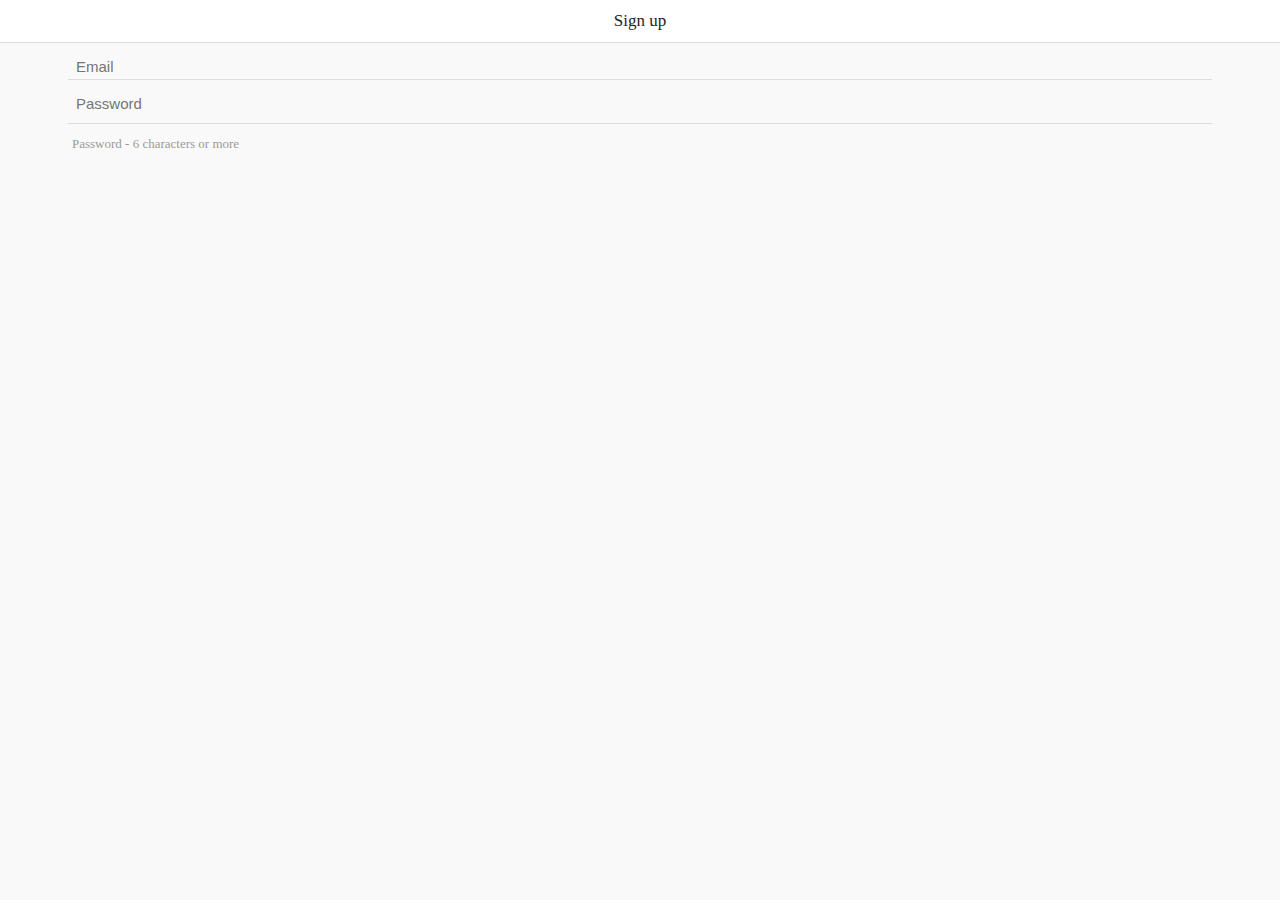
<file: www/signup.html>
<!doctype html>
<html>
<head>
    <meta charset="utf-8">

    <link rel="stylesheet" href="lib/onsen/css/onsenui.css">
    <link rel="stylesheet" href="lib/onsen/css/onsen-css-components-blue-basic-theme.css">
    <link rel="stylesheet" href="css/signup.css">

    <script src="lib/onsen/js/angular/angular.js"></script>
    <script src="lib/onsen/js/onsenui.js"></script>
    <script>
        ons.bootstrap();
    </script>

</head>
<body>
<ons-navigator title="Navigator" var="myNavigator">
    <ons-page ng-controller="LoginController">
        <ons-toolbar>
            <div class="center">Sign up</div>
            <div class="right">
                <ons-toolbar-button onclick="myNavigator.pushPage('login.html', { animation : 'slide' } )">Login
                </ons-toolbar-button>
            </div>
        </ons-toolbar>

        <div class="formarea">
            <form name="form">
                <div class="form-row">
                    <input type="email" class="text-input--underbar width-full" placeholder="Email" value="" required
                           ng-model="mail">
                </div>

                <div class="form-row">
                    <input type="password" class="text-input--underbar width-full" placeholder="Password" value=""
                           required
                           ng-model="pass" ng-minlength="6" ng-maxlength="50">
                </div>
            </form>

            <div class="lucent">
                <p class="note">Password - 6 characters or more</p>
            </div>

            <div class="vspc form-row">
                <ons-button modifier="large--cta" ng-click="signUp()" ng-disabled="!form.$valid">Sign up</ons-button>
            </div>
        </div>

    </ons-page>
</ons-navigator>
</body>
</html>
</file>
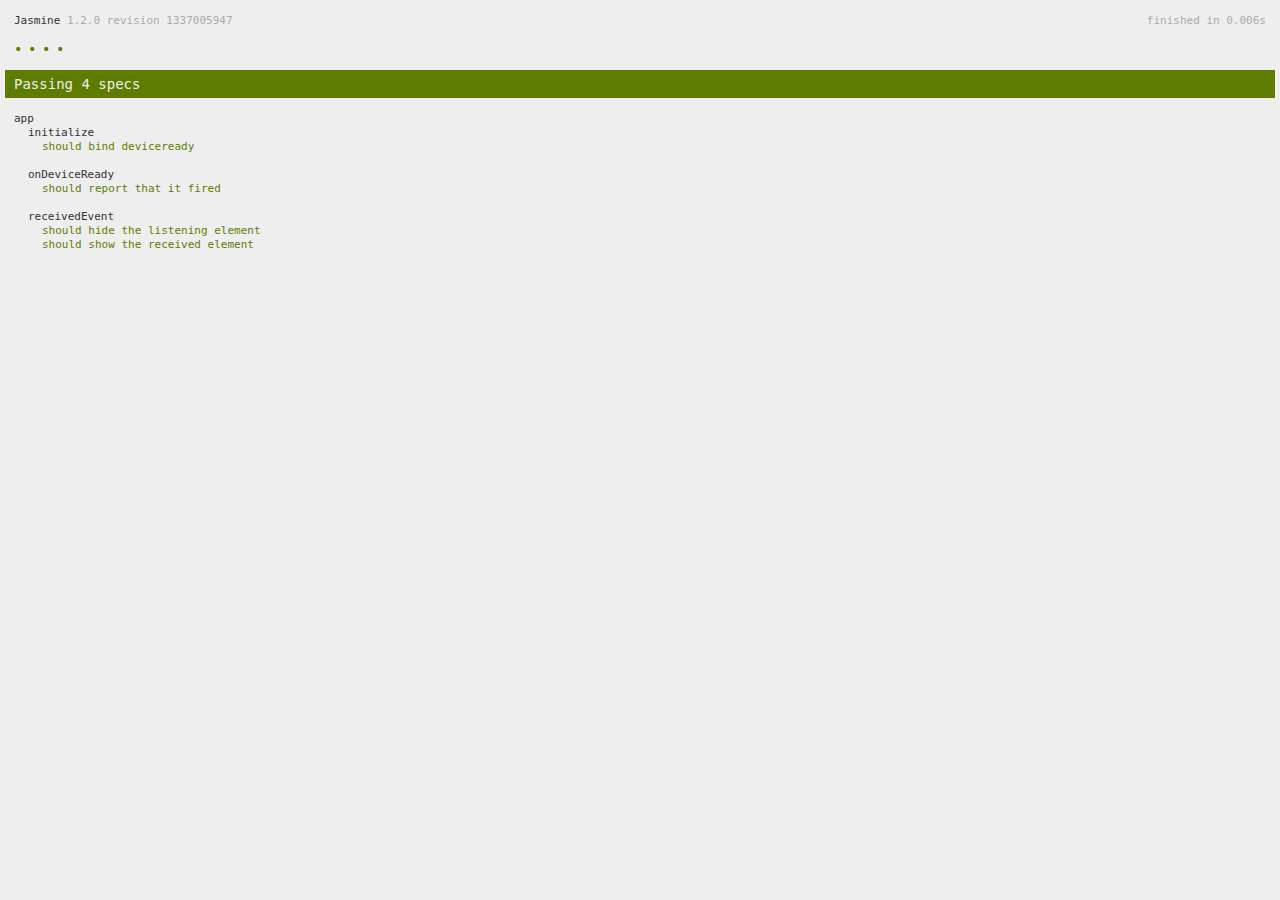
<file: www/spec.html>
<!DOCTYPE html>
<!--
    Licensed to the Apache Software Foundation (ASF) under one
    or more contributor license agreements.  See the NOTICE file
    distributed with this work for additional information
    regarding copyright ownership.  The ASF licenses this file
    to you under the Apache License, Version 2.0 (the
    "License"); you may not use this file except in compliance
    with the License.  You may obtain a copy of the License at

    http://www.apache.org/licenses/LICENSE-2.0

    Unless required by applicable law or agreed to in writing,
    software distributed under the License is distributed on an
    "AS IS" BASIS, WITHOUT WARRANTIES OR CONDITIONS OF ANY
     KIND, either express or implied.  See the License for the
    specific language governing permissions and limitations
    under the License.
-->
<html>
    <head>
        <title>Jasmine Spec Runner</title>

        <!-- jasmine source -->
        <link rel="shortcut icon" type="image/png" href="spec/lib/jasmine-1.2.0/jasmine_favicon.png">
        <link rel="stylesheet" type="text/css" href="spec/lib/jasmine-1.2.0/jasmine.css">
        <script type="text/javascript" src="spec/lib/jasmine-1.2.0/jasmine.js"></script>
        <script type="text/javascript" src="spec/lib/jasmine-1.2.0/jasmine-html.js"></script>

        <!-- include source files here... -->
        <script type="text/javascript" src="js/index.js"></script>

        <!-- include spec files here... -->
        <script type="text/javascript" src="spec/helper.js"></script>
        <script type="text/javascript" src="spec/index.js"></script>

        <script type="text/javascript">
            (function() {
                var jasmineEnv = jasmine.getEnv();
                jasmineEnv.updateInterval = 1000;

                var htmlReporter = new jasmine.HtmlReporter();

                jasmineEnv.addReporter(htmlReporter);

                jasmineEnv.specFilter = function(spec) {
                    return htmlReporter.specFilter(spec);
                };

                var currentWindowOnload = window.onload;

                window.onload = function() {
                    if (currentWindowOnload) {
                        currentWindowOnload();
                    }
                    execJasmine();
                };

                function execJasmine() {
                    jasmineEnv.execute();
                }
            })();
        </script>
    </head>
    <body>
        <div id="stage" style="display:none;"></div>
    </body>
</html>
</file>
<file: www/lib/onsen/css/onsenui.css>
/*! onsenui - v1.3.2 - 2015-05-12 */
/*
Copyright 2013-2015 ASIAL CORPORATION

Licensed under the Apache License, Version 2.0 (the "License");
you may not use this file except in compliance with the License.
You may obtain a copy of the License at

   http://www.apache.org/licenses/LICENSE-2.0

Unless required by applicable law or agreed to in writing, software
distributed under the License is distributed on an "AS IS" BASIS,
WITHOUT WARRANTIES OR CONDITIONS OF ANY KIND, either express or implied.
See the License for the specific language governing permissions and
limitations under the License.

 */

@import url("font_awesome/css/font-awesome.min.css");
@import url("ionicons/css/ionicons.min.css");

/* cutsom elements */
ons-page, ons-navigator,
ons-split-view, ons-sliding-menu, ons-tabbar,
ons-gesture-detector {
  display: block;
}

ons-navigator,
ons-tabbar {
  position: absolute;
  top: 0;
  left: 0;
  bottom: 0;
  right: 0;
}

ons-page, ons-navigator, ons-tabbar, ons-sliding-menu, ons-split-view {
  z-index: 2;
}

* {
  -webkit-touch-callout: none;
  -webkit-user-select: none;
  -webkit-tap-highlight-color: rgba(0, 0, 0, 0) !important;
}

::-webkit-scrollbar {
  display: none;
}

input, textarea {
  -webkit-user-select: auto;
}

.page,
.page__content {
  background-color: transparent !important;
  background: transparent !important;
}

.page__status-bar-fill ~ .page__content {
  padding-top: 20px;
}

ons-toolbar ~ .page__content {
  top: 44px;
}

.page__status-bar-fill ~ ons-toolbar {
  height: 64px;
}

.page__status-bar-fill ~ ons-toolbar > .center,
.page__status-bar-fill ~ ons-toolbar > .left,
.page__status-bar-fill ~ ons-toolbar > .right {
  padding-top: 20px;
}

.page__status-bar-fill ~ ons-toolbar ~ .page__content {
  top: 64px;
  padding-top: 0px;
}

.page__content {
  overflow: scroll;
  -webkit-overflow-scrolling: touch;
  z-index: 0;
  -ms-touch-action: pan-y;
}

.page__bottom-bar-fill ~ .page__content {
  bottom: 44px;
}

.page__content::-webkit-scrollbar {
  display: none;
}

.tab-bar__status-bar-fill ~ .tab-bar--top__content {
  top: 71px;
}

.tab-bar__status-bar-fill ~ .tab-bar--top {
  padding-top: 22px;
}

ons-dialog[disabled] > .dialog,
ons-alert-dialog[disabled],
ons-popover[disabled] {
  pointer-events: none;
  opacity: 0.75;
}

ons-pull-hook {
  position: absolute;
  left: 0;
  right: 0;
  margin: auto;
  text-align: center;
}


/*
Copyright 2013-2015 ASIAL CORPORATION

Licensed under the Apache License, Version 2.0 (the "License");
you may not use this file except in compliance with the License.
You may obtain a copy of the License at

   http://www.apache.org/licenses/LICENSE-2.0

Unless required by applicable law or agreed to in writing, software
distributed under the License is distributed on an "AS IS" BASIS,
WITHOUT WARRANTIES OR CONDITIONS OF ANY KIND, either express or implied.
See the License for the specific language governing permissions and
limitations under the License.

 */

ons-carousel {
  display: block;
  position: relative;
  width: 100%;
  overflow: hidden;
}

ons-carousel-item {
  display: block;
  height: 100%;
  visibility: hidden;
}

ons-carousel-cover {
  display: block;
  position: absolute;
  width: 100%;
  height: 100%;
  z-index: 2;
  pointer-events: none;
}

ons-carousel[fullscreen] {
  position: absolute;
  top: 0px;
  right: 0px;
  left: 0px;
  bottom: 0px;
}

ons-carousel[disabled] {
  pointer-events: none;
  opacity: 0.75;
}

.effeckt-button {
  position: relative;
  font-family: inherit;
  cursor: pointer;
  -webkit-appearance: none;
  -webkit-font-smoothing: antialiased;
}

.effeckt-button[data-loading] {
  cursor: default;
}

.effeckt-button > .spinner {
  position: absolute;
  width: 26px;
  height: 13px;
  top: 50%;
  margin-top: -12px;
  opacity: 0;
  border: 3px solid white;
  border-bottom: 0;
  border-radius: 40px 40px 0 0;
  -webkit-transform-origin: bottom center;
  background: transparent;
  box-sizing: border-box;
}

.effeckt-button[data-loading] > .spinner {
  -webkit-animation: spinner .8s infinite linear;
  animation: spinner .8s infinite linear;
}

@-webkit-keyframes spinner {
  0% {
    -webkit-transform: rotate(0deg);
    transform: rotate(0deg);
  }

  50% {
    -webkit-transform: rotate(180deg);
    transform: rotate(180deg);
  }

  100% {
    -webkit-transform: rotate(360deg);
    transform: rotate(360deg);
  }
}

@keyframes spinner {
  0% {
    -webkit-transform: rotate(0deg);
    -ms-transform: rotate(0deg);
    transform: rotate(0deg);
  }

  50% {
    -webkit-transform: rotate(180deg);
    -ms-transform: rotate(180deg);
    transform: rotate(180deg);
  }

  100% {
    -webkit-transform: rotate(360deg);
    -ms-transform: rotate(360deg);
    transform: rotate(360deg);
  }
}

.effeckt-button,
.effeckt-button > .spinner,
.effeckt-button > .label {
  -webkit-transition-property: padding, opacity, left, right, top, bottom, margin;
          transition-property: padding, opacity, left, right, top, bottom, margin;
  -webkit-transition-duration: 500ms;
          transition-duration: 500ms;
  -webkit-transition-timing-function: cubic-bezier(0.175, 0.885, 0.32, 1.275);
          transition-timing-function: cubic-bezier(0.175, 0.885, 0.32, 1.275);  
}

.effeckt-button.zoom-in,
.effeckt-button.zoom-in > .spinner,
.effeckt-button.zoom-in > .label,
.effeckt-button.zoom-out,
.effeckt-button.zoom-out > .spinner,
.effeckt-button.zoom-out > .label {
  -webkit-transition: 500ms ease all;
  transition: 500ms ease all;
}

.effeckt-button.expand-right > .spinner {
  right: 16px;
}

.effeckt-button.expand-right[data-loading] {
  padding-right: 64px;
}

.effeckt-button.expand-right[data-loading] > .spinner {
  opacity: 1;
}

.effeckt-button.expand-left > .spinner {
  left: 16px;
}

.effeckt-button.expand-left[data-loading] {
  padding-left: 64px;
}

.effeckt-button.expand-left[data-loading] > .spinner {
  opacity: 1;
}

.effeckt-button.expand-up {
  overflow: hidden;
}

.effeckt-button.expand-up > .spinner {
  top: 32px;
  left: 50%;
  margin-left: -16px;
}

.effeckt-button.expand-up[data-loading] {
  padding-top: 64px;
}

.effeckt-button.expand-up[data-loading] > .spinner {
  opacity: 1;
  top: 16px;
  margin-top: 0;
}

.effeckt-button.expand-down {
  overflow: hidden;
}

.effeckt-button.expand-down > .spinner {
  left: 50%;
  top: 100%;
  margin-left: -16px;
  margin-top: -48px;
}

.effeckt-button.expand-down[data-loading] {
  padding-bottom: 64px;
}

.effeckt-button.expand-down[data-loading] > .spinner {
  opacity: 1;
}

.effeckt-button.slide-left {
  overflow: hidden;
}

.effeckt-button.slide-left > .label {
  position: relative;
}

.effeckt-button.slide-left > .spinner {
  left: 100%;
  margin-left: -16px;
}

.effeckt-button.slide-left[data-loading] > .label {
  opacity: 0;
  left: -100%;
}

.effeckt-button.slide-left[data-loading] > .spinner {
  opacity: 1;
  left: 50%;
}

.effeckt-button.slide-right {
  overflow: hidden;
}

.effeckt-button.slide-right > .label {
  position: relative;
}

.effeckt-button.slide-right > .spinner {
  right: 100%;
  margin-left: -16px;
}

.effeckt-button.slide-right[data-loading] > .label {
  opacity: 0;
  left: 100%;
}

.effeckt-button.slide-right[data-loading] > .spinner {
  opacity: 1;
  left: 50%;
}

.effeckt-button.slide-up {
  overflow: hidden;
}

.effeckt-button.slide-up > .label {
  position: relative;
}

.effeckt-button.slide-up > .spinner {
  left: 50%;
  margin-left: -16px;
  margin-top: 1em;
}

.effeckt-button.slide-up[data-loading] > .label {
  opacity: 0;
  top: -1em;
}

.effeckt-button.slide-up[data-loading] > .spinner {
  opacity: 1;
  margin-top: -16px;
}

.effeckt-button.slide-down {
  overflow: hidden;
}

.effeckt-button.slide-down > .label {
  position: relative;
}

.effeckt-button.slide-down > .spinner {
  left: 50%;
  margin-left: -16px;
  margin-top: -32px;
}

.effeckt-button.slide-down[data-loading] > .label {
  opacity: 0;
  top: 1em;
}

.effeckt-button.slide-down[data-loading] > .spinner {
  opacity: 1;
  margin-top: -16px;
}

.effeckt-button.zoom-out {
  overflow: hidden;
}

.effeckt-button.zoom-out > .spinner {
  left: 50%;
  margin-left: -16px;
  -webkit-transform: scale(2.5);
  -ms-transform: scale(2.5);
  transform: scale(2.5);
}

.effeckt-button.zoom-out > .label {
  position: relative;
  display: inline-block;
}

.effeckt-button.zoom-out[data-loading] > .label {
  opacity: 0;
  -webkit-transform: scale(0.5);
  -ms-transform: scale(0.5);
  transform: scale(0.5);
}

.effeckt-button.zoom-out[data-loading] > .spinner {
  opacity: 1;
  -webkit-transform: none;
  -ms-transform: none;
  transform: none;
}

.effeckt-button.zoom-in {
  overflow: hidden;
}

.effeckt-button.zoom-in > .spinner {
  left: 50%;
  margin-left: -16px;
  -webkit-transform: scale(0.2);
  -ms-transform: scale(0.2);
  transform: scale(0.2);
}

.effeckt-button.zoom-in > .label {
  position: relative;
  display: inline-block;
}

.effeckt-button.zoom-in[data-loading] > .label {
  opacity: 0;
  -webkit-transform: scale(2.2);
  -ms-transform: scale(2.2);
  transform: scale(2.2);
}

.effeckt-button.zoom-in[data-loading] > .spinner {
  opacity: 1;
  -webkit-transform: none;
  -ms-transform: none;
  transform: none;
}

/**
 * Grid
 * --------------------------------------------------
 * Using flexbox for the grid, inspired by Philip Walton:
 * http://philipwalton.github.io/solved-by-flexbox/demos/grids/
 * By default each .col within a .row will evenly take up
 * available width, and the height of each .col with take
 * up the height of the tallest .col in the same .row.
 */
.row {
  display: -webkit-box;
  display: -webkit-flex;
  display: -moz-flex;
  display: -ms-flexbox;
  display: flex;
  -webkit-flex-wrap: wrap;
      -ms-flex-wrap: wrap;
          flex-wrap: wrap;
  width: 100%;
  box-sizing: border-box;
}

.row + .row {
  padding-top: 0;
}

.col {
  -webkit-box-flex: 1;
  -webkit-flex: 1;
  -moz-flex: 1;
  -ms-flex: 1;
  flex: 1;
  display: block;
  width: 100%;
  box-sizing: border-box;
}

/* Vertically Align Columns */
/* .row-* vertically aligns every .col in the .row */
.row-top {
  -webkit-box-align: start;
  box-align: start;
  -ms-flex-align: start;
  -webkit-align-items: flex-start;
  -moz-align-items: flex-start;
  align-items: flex-start;
}

.row-bottom {
  -webkit-box-align: end;
  box-align: end;
  -ms-flex-align: end;
  -webkit-align-items: flex-end;
  -moz-align-items: flex-end;
  align-items: flex-end;
}

.row-center {
  -webkit-box-align: center;
  box-align: center;
  -ms-flex-align: center;
  -webkit-align-items: center;
  -moz-align-items: center;
  align-items: center;
  text-align: inherit;
}

/* .col-* vertically aligns an individual .col */
.col-top {
  -webkit-align-self: flex-start;
  -ms-flex-item-align: start;
  align-self: flex-start; }

.col-bottom {
  -webkit-align-self: flex-end;
  -ms-flex-item-align: end;
  align-self: flex-end; }

.col-center {
  -webkit-align-self: center;
  -moz-align-self: center;
  -ms-flex-item-align: center;
  text-align: inherit;
}

/* Column Offsets */
.col-offset-10 {
  margin-left: 10%; }

.col-offset-20 {
  margin-left: 20%; }

.col-offset-25 {
  margin-left: 25%; }

.col-offset-33, .col-offset-34 {
  margin-left: 33.3333%; }

.col-offset-50 {
  margin-left: 50%; }

.col-offset-66, .col-offset-67 {
  margin-left: 66.6666%; }

.col-offset-75 {
  margin-left: 75%; }

.col-offset-80 {
  margin-left: 80%; }

.col-offset-90 {
  margin-left: 90%; }

.row--fit > .col {
  -webkit-box-flex: 1;
  -webkit-flex: 1;
  -ms-flex: 1;
  flex: 1;
}
.row--100 > .col {
  -webkit-box-flex: 0;
  -webkit-flex: 0 0 100%;
  -ms-flex: 0 0 100%;
  flex: 0 0 100%;
}

/*
Copyright 2013-2015 ASIAL CORPORATION

Licensed under the Apache License, Version 2.0 (the "License");
you may not use this file except in compliance with the License.
You may obtain a copy of the License at

   http://www.apache.org/licenses/LICENSE-2.0

Unless required by applicable law or agreed to in writing, software
distributed under the License is distributed on an "AS IS" BASIS,
WITHOUT WARRANTIES OR CONDITIONS OF ANY KIND, either express or implied.
See the License for the specific language governing permissions and
limitations under the License.

 */

.ons-icon {
  display: inline-block;
  font-style: normal;
  font-weight: normal;
  line-height: 1;
  -webkit-font-smoothing: antialiased;
  -moz-osx-font-smoothing: grayscale;
}

.ons-icon--ion {
  line-height: 0.75em;
  vertical-align: -25%;
}

ons-icon[spin="true"] {
  -webkit-animation: ons-icon-spin 2s infinite linear;
  animation: ons-icon-spin 2s infinite linear;
}

@-webkit-keyframes ons-icon-spin {
  0% {
    -webkit-transform: rotate(0deg);
  }
  100% {
    -webkit-transform: rotate(359deg);
  }
}

@keyframes ons-icon-spin {
  0% {
    -webkit-transform: rotate(0deg);
    transform: rotate(0deg);
  }
  100% {
    -webkit-transform: rotate(359deg);
    transform: rotate(359deg);
  }
}

.ons-icon[rotate="90"] {
  -webkit-transform: rotate(90deg);
  -ms-transform: rotate(90deg);
      transform: rotate(90deg);
}

.ons-icon[rotate="180"] {
  -webkit-transform: rotate(180deg);
  -ms-transform: rotate(180deg);
      transform: rotate(180deg);
}

.ons-icon[rotate="270"] {
  -webkit-transform: rotate(270deg);
  -ms-transform: rotate(270deg);
      transform: rotate(270deg);
}

ons-icon[flip="horizontal"] {
  -webkit-transform: scale(-1, 1);
  -ms-transform: scale(-1, 1);
      transform: scale(-1, 1);
}

ons-icon[flip="vertical"] {
  -webkit-transform: scale(1, -1);
  -ms-transform: scale(1, -1);
      transform: scale(1, -1);
}

ons-icon[fixed-width="true"] {
  width: 1.28571429em;
  text-align: center;
}

.ons-icon--lg {
  font-size: 1.33333333em;
  line-height: 0.75em;
  vertical-align: -15%;
}

.ons-icon--2x {
  font-size: 2em;
}

.ons-icon--3x {
  font-size: 3em;
}

.ons-icon--4x {
  font-size: 4em;
}

.ons-icon--5x {
  font-size: 5em;
}

/*
Copyright 2013-2015 ASIAL CORPORATION

Licensed under the Apache License, Version 2.0 (the "License");
you may not use this file except in compliance with the License.
You may obtain a copy of the License at

   http://www.apache.org/licenses/LICENSE-2.0

Unless required by applicable law or agreed to in writing, software
distributed under the License is distributed on an "AS IS" BASIS,
WITHOUT WARRANTIES OR CONDITIONS OF ANY KIND, either express or implied.
See the License for the specific language governing permissions and
limitations under the License.

*/

.ons-scroller {
  display: block;
  overflow: scroll;
  -webkit-overflow-scrolling: touch;   
}

.ons-scroller::-webkit-scrollbar,
.ons-scroller__content::-webkit-scrollbar {
  display: none;
}

/*
Copyright 2013-2015 ASIAL CORPORATION

Licensed under the Apache License, Version 2.0 (the "License");
you may not use this file except in compliance with the License.
You may obtain a copy of the License at

   http://www.apache.org/licenses/LICENSE-2.0

Unless required by applicable law or agreed to in writing, software
distributed under the License is distributed on an "AS IS" BASIS,
WITHOUT WARRANTIES OR CONDITIONS OF ANY KIND, either express or implied.
See the License for the specific language governing permissions and
limitations under the License.

*/

ons-sliding-menu {
  position: absolute;
  left: 0px;
  right: 0px;
  top: 0px;
  bottom: 0px;
  z-index: 0;
  overflow-x: hidden;
}

.onsen-sliding-menu__menu,
.onsen-sliding-menu__main {
  position: absolute;
  top: 0px;
  left: 0px;
  bottom: 0px;
  right: 0px;
  z-index: 0;
  margin: 0;
  padding: 0;
}

.onsen-sliding-menu__menu {
  opacity: 0;
}


/*
Copyright 2013-2015 ASIAL CORPORATION

Licensed under the Apache License, Version 2.0 (the "License");
you may not use this file except in compliance with the License.
You may obtain a copy of the License at

   http://www.apache.org/licenses/LICENSE-2.0

Unless required by applicable law or agreed to in writing, software
distributed under the License is distributed on an "AS IS" BASIS,
WITHOUT WARRANTIES OR CONDITIONS OF ANY KIND, either express or implied.
See the License for the specific language governing permissions and
limitations under the License.

*/

ons-split-view {
  position: absolute;
  left: 0px;
  right: 0px;
  top: 0px;
  bottom: 0px;
  z-index: 0;
  overflow: hidden;
}

.onsen-split-view__secondary {
  opacity: 0;
  width: 100%;
}

.onsen-split-view__secondary,
.onsen-split-view__main {
  position: absolute;
  top: 0px;
  left: 0px;
  bottom: 0px;
  right: 0px;
  z-index: 0;
  overflow-x: hidden; 
}
</file>
<file: www/lib/onsen/css/onsen-css-components-blue-basic-theme.css>
html {
  height: 100%;
  width: 100%;
}
body {
  position: absolute;
  top: 0;
  right: 0;
  left: 0;
  bottom: 0;
  padding: 0;
  margin: 0;
  -webkit-text-size-adjust: 100%;
}
*:not(input):not(textarea):not(select) {
  -webkit-user-select: none;
  -moz-user-select: none;
  -ms-user-select: none;
  user-select: none;
}
* {
  -webkit-tap-highlight-color: rgba(0,0,0,0);
}
input:active,
input:focus,
textarea:active,
textarea:focus,
select:active,
select:focus {
  outline: none;
}
h1 {
  font-size: 36px;
}
h2 {
  font-size: 30px;
}
h3 {
  font-size: 24px;
}
h4,
h5,
h6 {
  font-size: 18px;
}
.page {
  font-family: 'Helvetica Neue', Helvetica, Arial, 'Lucida Grande', sans-serif;
  -webkit-font-smoothing: antialiased;
  -moz-osx-font-smoothing: grayscale;
  font-weight: 400;
  font-size: 17px;
  background-color: #f9f9f9;
  position: absolute;
  top: 0px;
  left: 0px;
  right: 0px;
  bottom: 0px;
  overflow: visible;
  font-size: 17px;
  color: #1f1f21;
}
.page::-webkit-scrollbar {
  display: none;
}
.page__content {
  background-color: #f9f9f9;
  position: absolute;
  top: 0px;
  left: 0px;
  right: 0px;
  bottom: 0px;
  -webkit-box-sizing: border-box;
  -moz-box-sizing: border-box;
  box-sizing: border-box;
  margin-top: -1px;
}
.page__background {
  background-color: #f9f9f9;
  position: absolute;
  top: 0px;
  left: 0px;
  right: 0px;
  bottom: 0px;
  -webkit-box-sizing: border-box;
  -moz-box-sizing: border-box;
  box-sizing: border-box;
}
.content-padded {
  padding: 8px;
}
/* topdoc
  name: Switch
  class: switch
  modifiers:
    :focus: Focus state
    :disabled: Disabled state
  markup:
    <label class="switch">
      <input type="checkbox" class="switch__input">
      <div class="switch__toggle"></div>
    </label>
    <label class="switch">
      <input type="checkbox" class="switch__input" checked>
      <div class="switch__toggle"></div>
    </label>
    <label class="switch">
      <input type="checkbox" class="switch__input" disabled>
      <div class="switch__toggle"></div>
    </label>
*/
.switch {
  position: relative;
  display: inline-block;
  vertical-align: top;
  -webkit-box-sizing: border-box;
  -moz-box-sizing: border-box;
  box-sizing: border-box;
  -webkit-background-clip: padding-box;
  background-clip: padding-box;
  position: relative;
  overflow: hidden;
  font-size: 17px;
  padding: 0 20px;
  border: none;
  overflow: visible;
  width: 51px;
  height: 32px;
  z-index: 0;
  text-align: left;
}
.switch__input {
  position: absolute;
  overflow: hidden;
  right: 0px;
  top: 0px;
  left: 0px;
  bottom: 0px;
  padding: 0;
  border: 0;
  opacity: 0.001;
  z-index: 1;
  vertical-align: top;
  outline: none;
  width: 100%;
  height: 100%;
  margin: 0;
  -webkit-appearance: none;
  appearance: none;
  width: 51px;
  height: 44px;
  margin-top: -6px;
  top: 0px;
  left: 0px;
  -webkit-transition: all 0.2s linear;
  -moz-transition: all 0.2s linear;
  -o-transition: all 0.2s linear;
  transition: all 0.2s linear;
}
.switch__toggle {
  background-color: #ddd;
  position: absolute;
  top: 0px;
  left: 0px;
  right: 0px;
  bottom: 0px;
  -webkit-border-radius: 30px;
  border-radius: 30px;
  -webkit-transition-property: all;
  -moz-transition-property: all;
  -o-transition-property: all;
  transition-property: all;
  -webkit-transition-duration: 0.35s;
  -moz-transition-duration: 0.35s;
  -o-transition-duration: 0.35s;
  transition-duration: 0.35s;
  -webkit-transition-timing-function: ease-out;
  -moz-transition-timing-function: ease-out;
  -o-transition-timing-function: ease-out;
  transition-timing-function: ease-out;
}
.switch__toggle:before {
  -webkit-box-sizing: border-box;
  -moz-box-sizing: border-box;
  box-sizing: border-box;
  -webkit-background-clip: padding-box;
  background-clip: padding-box;
  position: absolute;
  content: '';
  -webkit-border-radius: 28px;
  border-radius: 28px;
  height: 28px;
  width: 28px;
  background-color: #fff;
  left: 2px;
  top: 2px;
  -webkit-transition-property: all;
  -moz-transition-property: all;
  -o-transition-property: all;
  transition-property: all;
  -webkit-transition-duration: 0.35s;
  -moz-transition-duration: 0.35s;
  -o-transition-duration: 0.35s;
  transition-duration: 0.35s;
  -webkit-transition-timing-function: cubic-bezier(0.5, 1.6, 0.5, 1);
  -moz-transition-timing-function: cubic-bezier(0.5, 1.6, 0.5, 1);
  -o-transition-timing-function: cubic-bezier(0.5, 1.6, 0.5, 1);
  transition-timing-function: cubic-bezier(0.5, 1.6, 0.5, 1);
}
.switch__input:checked + .switch__toggle {
  background-color: #5198db;
}
.switch__input:checked + .switch__toggle:before {
  -webkit-transform: translateX(18px);
  -moz-transform: translateX(18px);
  -ms-transform: translateX(18px);
  -o-transform: translateX(18px);
  transform: translateX(18px);
}
.switch__input:not(:checked) + .switch__toggle:before {
  -webkit-transform: translateX(0px);
  -moz-transform: translateX(0px);
  -ms-transform: translateX(0px);
  -o-transform: translateX(0px);
  transform: translateX(0px);
}
.switch__input:disabled + .switch__toggle {
  opacity: 0.3;
  cursor: default;
  pointer-events: none;
}
/* topdoc
  name: Range
  class: range
  modifiers:
    :active: Active state
    :disabled: Disabled state
    :focus: Focused
  markup:
    <input type="range" class="range">
    <input type="range" class="range" disabled>
  showcase:
    <div class="navigation-bar">
        <div class="navigation-bar__item center full">
            <h1 class="navigation-bar__title">Range</h1>
        </div>
    </div>

    <div style="padding:8px">
      <input type="range" class="range" style="width:100%" value="0">
    </div>

    <div style="padding:8px">
      <input type="range" class="range" style="width:100%" value="30">
    </div>

    <div style="padding:8px">
      <input type="range" class="range" style="width:100%" value="60">
    </div>

    <div style="padding:8px">
      <input type="range" class="range" style="width:100%" value="90">
    </div>
*/
.range {
  padding: 0;
  margin: 0;
  font: inherit;
  color: inherit;
  background: transparent;
  border: none;
  line-height: normal;
  -webkit-box-sizing: border-box;
  -moz-box-sizing: border-box;
  box-sizing: border-box;
  -webkit-background-clip: padding-box;
  background-clip: padding-box;
  vertical-align: top;
  outline: none;
  line-height: 1;
  -webkit-appearance: none;
  -webkit-border-radius: 4px;
  border-radius: 4px;
  border: none;
  height: 2px;
  -webkit-border-radius: 0;
  border-radius: 0;
  -webkit-border-radius: 3px;
  border-radius: 3px;
  background-image: -webkit-gradient(linear, left top, left bottom, from(#ddd), to(#ddd));
  background-image: -webkit-linear-gradient(#ddd, #ddd);
  background-image: -moz-linear-gradient(#ddd, #ddd);
  background-image: -o-linear-gradient(#ddd, #ddd);
  background-image: linear-gradient(#ddd, #ddd);
  background-position: left center;
  -webkit-background-size: 100% 2px;
  background-size: 100% 2px;
  background-repeat: no-repeat;
  overflow: hidden;
  height: 31px;
}
.range::-moz-range-track {
  position: relative;
  border: none;
  background-color: #ddd;
  height: 2px;
  border-radius: 30px;
  box-shadow: none;
  top: 0;
  margin: 0;
  padding: 0;
}
.range::-webkit-slider-thumb {
  cursor: pointer;
  -webkit-appearance: none;
  position: relative;
  height: 29px;
  width: 29px;
  background-color: #fff;
  border: 1px solid #ddd;
  -webkit-border-radius: 30px;
  border-radius: 30px;
  -webkit-box-shadow: none;
  box-shadow: none;
  top: 0;
  margin: 0;
  padding: 0;
}
.range::-moz-range-thumb {
  cursor: pointer;
  position: relative;
  height: 29px;
  width: 29px;
  background-color: #fff;
  border: 1px solid #ddd;
  border-radius: 30px;
  box-shadow: none;
  margin: 0;
  padding: 0;
}
.range::-webkit-slider-thumb:before {
  position: absolute;
  top: 13px;
  right: 0px;
  left: -1024px;
  width: 1024px;
  height: 2px;
  background-color: rgba(24,103,194,0.81);
  content: '';
  margin: 0;
  padding: 0;
}
.range:disabled {
  opacity: 0.3;
  cursor: default;
  pointer-events: none;
}
/* topdoc
  name: Navigation Bar
  class: navigation-bar
  markup:
    <div class="navigation-bar">
      <div class="navigation-bar__center">Navigation Bar</div>
    </div>
*/
.navigation-bar {
  font-family: 'Helvetica Neue', Helvetica, Arial, 'Lucida Grande', sans-serif;
  -webkit-font-smoothing: antialiased;
  -moz-osx-font-smoothing: grayscale;
  font-weight: 400;
  font-size: 17px;
  -webkit-box-sizing: border-box;
  -moz-box-sizing: border-box;
  box-sizing: border-box;
  -webkit-background-clip: padding-box;
  background-clip: padding-box;
  white-space: nowrap;
  overflow: hidden;
  word-spacing: 0;
  padding: 0;
  margin: 0;
  font: inherit;
  color: inherit;
  background: transparent;
  border: none;
  line-height: normal;
  cursor: default;
  -webkit-user-select: none;
  -moz-user-select: none;
  -ms-user-select: none;
  user-select: none;
  z-index: 2;
  display: block;
  height: 44px;
  padding-left: 0;
  padding-right: 0;
  background: #fff;
  color: #1f1f21;
  -webkit-box-shadow: none;
  box-shadow: none;
  border-bottom: 1px solid #ddd;
  font-weight: 400;
  width: 100%;
  white-space: nowrap;
  overflow: visible;
}
@media (-webkit-min-device-pixel-ratio: 2), (min-resolution: 192dpi) {
  .navigation-bar {
    border-bottom: none;
    -webkit-background-size: 100% 1px;
    background-size: 100% 1px;
    background-repeat: no-repeat;
    background-position: bottom;
    background-image: -webkit-linear-gradient(90deg, #ddd, #ddd 50%, transparent 50%);
    background-image: -moz-linear-gradient(90deg, #ddd, #ddd 50%, transparent 50%);
    background-image: -o-linear-gradient(90deg, #ddd, #ddd 50%, transparent 50%);
    background-image: linear-gradient(0deg, #ddd, #ddd 50%, transparent 50%);
  }
}
.navigation-bar__line-height {
  line-height: 44px;
  padding-bottom: 0;
  padding-top: 0;
}
.navigation-bar__bg {
  background: #fff;
}
.navigation-bar__item,
.navigation-bar__left,
.navigation-bar__right,
.navigation-bar__center {
  -webkit-box-sizing: border-box;
  -moz-box-sizing: border-box;
  box-sizing: border-box;
  -webkit-background-clip: padding-box;
  background-clip: padding-box;
  padding: 0;
  margin: 0;
  font: inherit;
  color: inherit;
  background: transparent;
  border: none;
  line-height: normal;
  height: 44px;
  vertical-align: top;
  overflow: visible;
  display: block;
  vertical-align: middle;
  float: left;
}
.navigation-bar__left {
  max-width: 50%;
  width: 27%;
  text-align: left;
}
.navigation-bar__right {
  max-width: 50%;
  width: 27%;
  text-align: right;
}
.navigation-bar__center {
  width: 46%;
  text-align: center;
  line-height: 44px;
  font-size: 17px;
  font-weight: 500;
  color: #1f1f21;
}
.navigation-bar__title {
  line-height: 44px;
  font-size: 17px;
  font-weight: 500;
  color: #1f1f21;
  margin: 0;
  padding: 0;
  overflow: visible;
}
.navigation-bar__center:first-child:last-child {
  width: 100%;
}
/* topdoc
  name: Navigation Bar Item
  use: Toolbar Button, Navigation Bar
  markup:
    <div class="navigation-bar">
      <div class="navigation-bar__left">
        <span class="toolbar-button--quiet navigation-bar__line-height">
          <i class="ion-navicon" style="font-size:32px; vertical-align:-6px;"></i>
        </span>
      </div>

      <div class="navigation-bar__center">
        Navigation Bar
      </div>

      <div class="navigation-bar__right">
        <span class="toolbar-button--quiet navigation-bar__line-height">Label</span>
      </div>
    </div>
*/
/* topdoc
  name: Navigation Bar with Outline Button
  use: Toolbar Button, Navigation Bar
  markup:
    <!-- Prerequisite=This example use ionicons(http://ionicons.com) to display icons. -->
    <div class="navigation-bar">
      <div class="navigation-bar__left">
        <span class="toolbar-button--outline navigation-bar__line-height">
          <i class="ion-navicon" style="font-size:32px; vertical-align:-6px;"></i>
        </span>
      </div>

      <div class="navigation-bar__center">
        Title
      </div>

      <div class="navigation-bar__right">
        <span class="toolbar-button--outline navigation-bar__line-height">Button</span>
      </div>
    </div>
*/
/* topdoc
  name: Android-like Navigation Bar
  class: navigation-bar--android
  hint: .navigation-bar--android
  use: Navigation Bar, Toolbar Button
  markup:
    <div class="navigation-bar navigation-bar--android">
      <div class="navigation-bar__left navigation-bar--android__left">
        <span class="toolbar-button navigation-bar__line-height" style="padding:0 5px 0 5px;"><i class="ion-android-arrow-back" style="font-size:20px;"></i></span>
      </div>
      <div class="navigation-bar__center navigation-bar--android__center">
        <span class="toolbar-button navigation-bar__line-height" style="padding:0">
          <i class="ion-cube" style="font-size:20px;"></i> App Bar
        </span>
      </div>
      <div class="navigation-bar__right navigation-bar--android__right">
        <span class="toolbar-button--quiet navigation-bar__line-height">
          <i class="ion-android-share" style="font-size:20px;"></i>
        </span>
        <span class="toolbar-button--quiet navigation-bar__line-height">
          <i class="ion-android-more" style="font-size:20px;"></i>
        </span>
      </div>
    </div>
*/
.navigation-bar--android__left {
  float: left;
  text-align: left;
  width: auto;
  min-width: 10px;
}
.navigation-bar--android__center {
  float: left;
  text-align: left;
  width: auto;
  max-width: 50%;
}
.navigation-bar--android__right {
  float: right;
  text-align: right;
  width: auto;
}
.navigation-bar--android__center:first-child:last-child {
  padding-left: 10px;
}
/* topdoc
  name: Android-like Navigation Bar(2)
  use: Android-like Navigation Bar
  markup:
    <div class="navigation-bar navigation-bar--android">
      <div class="navigation-bar__left navigation-bar--android__left">
        <span class="toolbar-button navigation-bar__line-height" style="padding:0 5px 0 0;"><i class="ion-android-drawer" style="font-size:20px;"></i></span>
      </div>
      <div class="navigation-bar__center navigation-bar--android__center">
        App Bar
      </div>
      <div class="navigation-bar__right navigation-bar--android__right">
        <span class="toolbar-button--quiet navigation-bar__line-height">
          <i class="ion-android-star" style="font-size:20px;"></i>
        </span>
        <span class="toolbar-button--quiet navigation-bar__line-height">
          <i class="ion-android-search" style="font-size:20px;"></i>
        </span>
        <span class="toolbar-button--quiet navigation-bar__line-height">
          <i class="ion-android-more" style="font-size:20px;"></i>
        </span>
      </div>
    </div>
*/
/* topdoc
  name: Transparent Navigation Bar
  class: navigation-bar--transparent
  use: Toolbar Button, Navigation Bar
  markup:
    <div class="navigation-bar navigation-bar--transparent">
      <div class="navigation-bar__left">
        <span class="toolbar-button--quiet navigation-bar__line-height">
          <i class="ion-navicon" style="font-size:32px; vertical-align:-6px;"></i>
        </span>
      </div>
      <div class="navigation-bar__center">
        Navigation Bar
      </div>
      <div class="navigation-bar__right">
        <span class="toolbar-button--quiet navigation-bar__line-height">Label</span>
      </div>
    </div>
*/
.navigation-bar--transparent {
  background-color: transparent;
  background-image: none;
  border: none;
}
/* topdoc
  name: Navigation Bar with Outline Button
  use: Toolbar Button, Navigation Bar
  markup:
    <!-- Prerequisite=This example use ionicons(http://ionicons.com) to display icons. -->
    <div class="navigation-bar">
      <div class="navigation-bar__left">
        <span class="toolbar-button--outline navigation-bar__line-height">
          <i class="ion-navicon" style="font-size:32px; vertical-align:-6px;"></i>
        </span>
      </div>

      <div class="navigation-bar__center">
        Title
      </div>

      <div class="navigation-bar__right">
        <span class="toolbar-button--outline navigation-bar__line-height">Button</span>
      </div>
    </div>
*/
/* topdoc
  name: Transparent Navigation Bar
  class: navigation-bar--transparent
  use: Toolbar Button, Navigation Bar
  markup:
    <!-- Prerequisite=This example use ionicons(http://ionicons.com) to display icons. -->
    <div class="navigation-bar navigation-bar--transparent">
      <div class="navigation-bar__left">
        <span class="toolbar-button--quiet navigation-bar__line-height">
          <i class="ion-navicon" style="font-size:32px; vertical-align:-6px;"></i>
        </span>
      </div>
      <div class="navigation-bar__center">
        Navigation Bar
      </div>
      <div class="navigation-bar__right">
        <span class="toolbar-button--quiet navigation-bar__line-height">Label</span>
      </div>
    </div>
*/
.navigation-bar--transparent {
  background-color: transparent;
  background-image: none;
  border: none;
}
/* topdoc
  name: Bottom Bar
  class: bottom-bar
  use: Navigation Bar
  markup:
    <div class="bottom-bar">
      <div class="bottom-bar__line-height" style="text-align:center">Bottom Toolbar</div>
    </div>
*/
.bottom-bar {
  font-family: 'Helvetica Neue', Helvetica, Arial, 'Lucida Grande', sans-serif;
  -webkit-font-smoothing: antialiased;
  -moz-osx-font-smoothing: grayscale;
  font-weight: 400;
  font-size: 17px;
  -webkit-box-sizing: border-box;
  -moz-box-sizing: border-box;
  box-sizing: border-box;
  -webkit-background-clip: padding-box;
  background-clip: padding-box;
  white-space: nowrap;
  overflow: hidden;
  word-spacing: 0;
  padding: 0;
  margin: 0;
  font: inherit;
  color: inherit;
  background: transparent;
  border: none;
  line-height: normal;
  cursor: default;
  -webkit-user-select: none;
  -moz-user-select: none;
  -ms-user-select: none;
  user-select: none;
  z-index: 2;
  display: block;
  height: 44px;
  padding-left: 0;
  padding-right: 0;
  background: #fff;
  color: #1f1f21;
  -webkit-box-shadow: none;
  box-shadow: none;
  font-weight: 400;
  border-bottom: none;
  border-top: 1px solid #ddd;
  position: absolute;
  bottom: 0px;
  right: 0px;
  left: 0px;
}
@media (-webkit-min-device-pixel-ratio: 2), (min-resolution: 192dpi) {
  .bottom-bar {
    border-top: none;
    -webkit-background-size: 100% 1px;
    background-size: 100% 1px;
    background-repeat: no-repeat;
    background-position: top;
    background-image: -webkit-linear-gradient(270deg, #ddd, #ddd 50%, transparent 50%);
    background-image: -moz-linear-gradient(270deg, #ddd, #ddd 50%, transparent 50%);
    background-image: -o-linear-gradient(270deg, #ddd, #ddd 50%, transparent 50%);
    background-image: linear-gradient(180deg, #ddd, #ddd 50%, transparent 50%);
  }
}
.bottom-bar__line-height {
  line-height: 44px;
  padding-bottom: 0;
  padding-top: 0;
}
.bottom-bar--transparent {
  background-color: transparent;
  background-image: none;
  border: none;
}
/* topdoc
  name: Navigation Bar with Segment
  class: navigation-bar
  hint: .navigation-bar .button-bar
  use: Segment, Navigation Bar
  markup:
    <div class="navigation-bar">
      <div class="navigation-bar__center">
        <div class="button-bar" style="width:200px;margin:7px 50px;">
          <div class="button-bar__item">
            <input type="radio" name="navi-segment-a" checked>
            <div class="button-bar__button">One</div>
          </div>

          <div class="button-bar__item">
            <input type="radio" name="navi-segment-a">
            <div class="button-bar__button">Two</div>
          </div>
        </div>
      </div>
    </div>
*/
/* topdoc
  name: Button
  class: button
  modifiers:
    :active: Active state
    :disabled: Disabled state
    :focus: Focused
  markup:
    <button class="button">Button</button>
    <button class="button" disabled>Button</button>
*/
.button {
  position: relative;
  display: inline-block;
  vertical-align: top;
  -webkit-box-sizing: border-box;
  -moz-box-sizing: border-box;
  box-sizing: border-box;
  -webkit-background-clip: padding-box;
  background-clip: padding-box;
  padding: 0;
  margin: 0;
  font: inherit;
  color: inherit;
  background: transparent;
  border: none;
  line-height: normal;
  font-family: 'Helvetica Neue', Helvetica, Arial, 'Lucida Grande', sans-serif;
  -webkit-font-smoothing: antialiased;
  -moz-osx-font-smoothing: grayscale;
  font-weight: 400;
  font-size: 17px;
  cursor: default;
  -webkit-user-select: none;
  -moz-user-select: none;
  -ms-user-select: none;
  user-select: none;
  text-overflow: ellipsis;
  white-space: nowrap;
  overflow: hidden;
  height: auto;
  text-decoration: none;
  padding: 4px 10px;
  font-size: 17px;
  line-height: 32px;
  letter-spacing: 0;
  color: #fff;
  vertical-align: middle;
  background-color: rgba(24,103,194,0.81);
  border: 0px solid currentColor;
  -webkit-border-radius: 3px;
  border-radius: 3px;
  -webkit-transition: none;
  -moz-transition: none;
  -o-transition: none;
  transition: none;
}
.button:hover {
  -webkit-transition: none;
  -moz-transition: none;
  -o-transition: none;
  transition: none;
}
.button:active {
  background-color: rgba(24,103,194,0.81);
  -webkit-transition: none;
  -moz-transition: none;
  -o-transition: none;
  transition: none;
  opacity: 0.2;
}
.button:focus {
  outline: 0;
}
.button:disabled,
.button[disabled] {
  opacity: 0.3;
  cursor: default;
  pointer-events: none;
}
/* topdoc
  name: Outline Button
  class: button--outline
  use: Button
  markup:
    <button class="button button--outline">Button</button>
    <button class="button button--outline" disabled>Button</button>
*/
.button--outline {
  background-color: transparent;
  border: 1px solid rgba(24,103,194,0.81);
  color: rgba(24,103,194,0.81);
}
.button--outline:active {
  background-color: rgba(24,103,194,0.2);
  border: 1px solid rgba(24,103,194,0.81);
  color: rgba(24,103,194,0.81);
  opacity: 1;
}
.button--outline:hover {
  border: 1px solid rgba(24,103,194,0.81);
  -webkit-transition: 0;
  -moz-transition: 0;
  -o-transition: 0;
  transition: 0;
}
/* topdoc
  name: Light Button
  class: button--light
  use: Button
  markup:
    <button class="button button--light">Button</button>
    <button class="button button--light" disabled>Button</button>
*/
.button--light {
  background-color: transparent;
  color: rgba(0,0,0,0.4);
  border: 1px solid rgba(0,0,0,0.2);
}
.button--light:active {
  background-color: rgba(0,0,0,0.05);
  color: rgba(0,0,0,0.4);
  border: 1px solid rgba(0,0,0,0.2);
  opacity: 1;
}
/* topdoc
  name: Quiet Button
  class: button--quiet
  markup:
    <button class="button--quiet">Button</button>
    <button class="button--quiet" disabled>Button</button>
*/
.button--quiet {
  position: relative;
  display: inline-block;
  vertical-align: top;
  -webkit-box-sizing: border-box;
  -moz-box-sizing: border-box;
  box-sizing: border-box;
  -webkit-background-clip: padding-box;
  background-clip: padding-box;
  padding: 0;
  margin: 0;
  font: inherit;
  color: inherit;
  background: transparent;
  border: none;
  line-height: normal;
  font-family: 'Helvetica Neue', Helvetica, Arial, 'Lucida Grande', sans-serif;
  -webkit-font-smoothing: antialiased;
  -moz-osx-font-smoothing: grayscale;
  font-weight: 400;
  font-size: 17px;
  cursor: default;
  -webkit-user-select: none;
  -moz-user-select: none;
  -ms-user-select: none;
  user-select: none;
  text-overflow: ellipsis;
  white-space: nowrap;
  overflow: hidden;
  height: auto;
  text-decoration: none;
  padding: 4px 10px;
  font-size: 17px;
  line-height: 32px;
  letter-spacing: 0;
  color: #fff;
  vertical-align: middle;
  background-color: rgba(24,103,194,0.81);
  border: 0px solid currentColor;
  -webkit-border-radius: 3px;
  border-radius: 3px;
  -webkit-transition: none;
  -moz-transition: none;
  -o-transition: none;
  transition: none;
  background: transparent;
  border: 1px solid transparent;
  -webkit-box-shadow: none;
  box-shadow: none;
  background: transparent;
  color: rgba(24,103,194,0.81);
  border: none;
}
.button--quiet:disabled,
.button--quiet[disabled] {
  opacity: 0.3;
  cursor: default;
  pointer-events: none;
  border: none;
}
.button--quiet:hover {
  -webkit-transition: none;
  -moz-transition: none;
  -o-transition: none;
  transition: none;
}
.button--quiet:focus {
  outline: 0;
}
.button--quiet:active {
  background-color: transparent;
  border: none;
  -webkit-transition: none;
  -moz-transition: none;
  -o-transition: none;
  transition: none;
  opacity: 0.2;
  color: rgba(24,103,194,0.81);
}
/* topdoc
  name: Call To Action Button
  class: button--cta
  markup:
    <button class="button--cta">Button</button>
    <button class="button--cta" disabled>Button</button>
*/
.button--cta {
  position: relative;
  display: inline-block;
  vertical-align: top;
  -webkit-box-sizing: border-box;
  -moz-box-sizing: border-box;
  box-sizing: border-box;
  -webkit-background-clip: padding-box;
  background-clip: padding-box;
  padding: 0;
  margin: 0;
  font: inherit;
  color: inherit;
  background: transparent;
  border: none;
  line-height: normal;
  font-family: 'Helvetica Neue', Helvetica, Arial, 'Lucida Grande', sans-serif;
  -webkit-font-smoothing: antialiased;
  -moz-osx-font-smoothing: grayscale;
  font-weight: 400;
  font-size: 17px;
  cursor: default;
  -webkit-user-select: none;
  -moz-user-select: none;
  -ms-user-select: none;
  user-select: none;
  text-overflow: ellipsis;
  white-space: nowrap;
  overflow: hidden;
  height: auto;
  text-decoration: none;
  padding: 4px 10px;
  font-size: 17px;
  line-height: 32px;
  letter-spacing: 0;
  color: #fff;
  vertical-align: middle;
  background-color: rgba(24,103,194,0.81);
  border: 0px solid currentColor;
  -webkit-border-radius: 3px;
  border-radius: 3px;
  -webkit-transition: none;
  -moz-transition: none;
  -o-transition: none;
  transition: none;
  border: none;
  background-color: #25a6d9;
  color: #fff;
}
.button--cta:hover {
  -webkit-transition: none;
  -moz-transition: none;
  -o-transition: none;
  transition: none;
}
.button--cta:focus {
  outline: 0;
}
.button--cta:active {
  color: var-button-cat-color;
  background-color: #25a6d9;
  -webkit-transition: none;
  -moz-transition: none;
  -o-transition: none;
  transition: none;
  opacity: 0.2;
}
.button--cta:disabled,
.button--cta[disabled] {
  opacity: 0.3;
  cursor: default;
  pointer-events: none;
}
/* topdoc
  name: Large Button
  class: button--large
  use: Button
  markup:
    <button class="button button--large">Button</button>
*/
.button--large {
  font-size: 17px;
  font-weight: 500;
  line-height: 36px;
  padding: 4px 12px;
  display: block;
  width: 100%;
  text-align: center;
}
.button--large:active {
  background-color: rgba(24,103,194,0.81);
  -webkit-transition: none;
  -moz-transition: none;
  -o-transition: none;
  transition: none;
  opacity: 0.2;
  -webkit-transition: none;
  -moz-transition: none;
  -o-transition: none;
  transition: none;
}
.button--large:disabled,
.button--large[disabled] {
  opacity: 0.3;
  cursor: default;
  pointer-events: none;
}
.button--large:hover {
  -webkit-transition: none;
  -moz-transition: none;
  -o-transition: none;
  transition: none;
}
.button--large:focus {
  outline: 0;
}
/* topdoc
  name: Large Quiet Button
  class: button--large--quiet
  markup:
    <button class="button--large--quiet">Button</button>
*/
.button--large--quiet {
  position: relative;
  display: inline-block;
  vertical-align: top;
  -webkit-box-sizing: border-box;
  -moz-box-sizing: border-box;
  box-sizing: border-box;
  -webkit-background-clip: padding-box;
  background-clip: padding-box;
  padding: 0;
  margin: 0;
  font: inherit;
  color: inherit;
  background: transparent;
  border: none;
  line-height: normal;
  font-family: 'Helvetica Neue', Helvetica, Arial, 'Lucida Grande', sans-serif;
  -webkit-font-smoothing: antialiased;
  -moz-osx-font-smoothing: grayscale;
  font-weight: 400;
  font-size: 17px;
  cursor: default;
  -webkit-user-select: none;
  -moz-user-select: none;
  -ms-user-select: none;
  user-select: none;
  text-overflow: ellipsis;
  white-space: nowrap;
  overflow: hidden;
  height: auto;
  text-decoration: none;
  padding: 4px 10px;
  font-size: 17px;
  line-height: 32px;
  letter-spacing: 0;
  color: #fff;
  vertical-align: middle;
  background-color: rgba(24,103,194,0.81);
  border: 0px solid currentColor;
  -webkit-border-radius: 3px;
  border-radius: 3px;
  -webkit-transition: none;
  -moz-transition: none;
  -o-transition: none;
  transition: none;
  font-size: 17px;
  font-weight: 500;
  line-height: 36px;
  padding: 4px 12px;
  display: block;
  width: 100%;
  background: transparent;
  border: 1px solid transparent;
  -webkit-box-shadow: none;
  box-shadow: none;
  color: rgba(24,103,194,0.81);
  text-align: center;
}
.button--large--quiet:active {
  -webkit-transition: none;
  -moz-transition: none;
  -o-transition: none;
  transition: none;
  opacity: 0.2;
  color: rgba(24,103,194,0.81);
  background: transparent;
  border: 1px solid transparent;
  -webkit-box-shadow: none;
  box-shadow: none;
}
.button--large--quiet:disabled,
.button--large--quiet[disabled] {
  opacity: 0.3;
  cursor: default;
  pointer-events: none;
}
.button--large--quiet:hover {
  -webkit-transition: none;
  -moz-transition: none;
  -o-transition: none;
  transition: none;
}
.button--large--quiet:focus {
  outline: 0;
}
/* topdoc
  name: Large Call To Action Button
  class: button--large--cta
  markup:
    <button class="button--large--cta" >Button</button>
*/
.button--large--cta {
  position: relative;
  display: inline-block;
  vertical-align: top;
  -webkit-box-sizing: border-box;
  -moz-box-sizing: border-box;
  box-sizing: border-box;
  -webkit-background-clip: padding-box;
  background-clip: padding-box;
  padding: 0;
  margin: 0;
  font: inherit;
  color: inherit;
  background: transparent;
  border: none;
  line-height: normal;
  font-family: 'Helvetica Neue', Helvetica, Arial, 'Lucida Grande', sans-serif;
  -webkit-font-smoothing: antialiased;
  -moz-osx-font-smoothing: grayscale;
  font-weight: 400;
  font-size: 17px;
  cursor: default;
  -webkit-user-select: none;
  -moz-user-select: none;
  -ms-user-select: none;
  user-select: none;
  text-overflow: ellipsis;
  white-space: nowrap;
  overflow: hidden;
  height: auto;
  text-decoration: none;
  padding: 4px 10px;
  font-size: 17px;
  line-height: 32px;
  letter-spacing: 0;
  color: #fff;
  vertical-align: middle;
  background-color: rgba(24,103,194,0.81);
  border: 0px solid currentColor;
  -webkit-border-radius: 3px;
  border-radius: 3px;
  -webkit-transition: none;
  -moz-transition: none;
  -o-transition: none;
  transition: none;
  border: none;
  background-color: #25a6d9;
  color: #fff;
  font-size: 17px;
  font-weight: 500;
  line-height: 36px;
  padding: 4px 12px;
  width: 100%;
  text-align: center;
  display: block;
}
.button--large--cta:hover {
  -webkit-transition: none;
  -moz-transition: none;
  -o-transition: none;
  transition: none;
}
.button--large--cta:focus {
  outline: 0;
}
.button--large--cta:active {
  color: #fff;
  background-color: #25a6d9;
  -webkit-transition: none;
  -moz-transition: none;
  -o-transition: none;
  transition: none;
  opacity: 0.2;
}
.button--large--cta:disabled,
.button--large--cta[disabled] {
  opacity: 0.3;
  cursor: default;
  pointer-events: none;
}
/* topdoc
  name: Button Bar
  class: button-bar
  modifiers:
    :disabled: Disabled state
  markup:
    <div class="button-bar" style="width:280px;margin:0 auto;">
      <div class="button-bar__item">
        <button class="button-bar__button">One</button>
      </div>
      <div class="button-bar__item">
        <button class="button-bar__button">Two</button>
      </div>
      <div class="button-bar__item">
        <button class="button-bar__button">Three</button>
      </div>
    </div>
*/
.button-bar {
  font-family: 'Helvetica Neue', Helvetica, Arial, 'Lucida Grande', sans-serif;
  -webkit-font-smoothing: antialiased;
  -moz-osx-font-smoothing: grayscale;
  font-weight: 400;
  font-size: 17px;
  display: table;
  table-layout: fixed;
  white-space: nowrap;
  margin: 0;
  padding: 0;
  position: relative;
  margin: 0;
  border: none;
}
.button-bar__item {
  font-family: 'Helvetica Neue', Helvetica, Arial, 'Lucida Grande', sans-serif;
  -webkit-font-smoothing: antialiased;
  -moz-osx-font-smoothing: grayscale;
  font-weight: 400;
  font-size: 17px;
  display: table-cell;
  width: auto;
  -webkit-border-radius: 0;
  border-radius: 0;
  position: relative;
  position: relative;
  overflow: hidden;
  padding: 0;
  position: relative;
  overflow: hidden;
}
.button-bar__item > input {
  position: absolute;
  overflow: hidden;
  right: 0px;
  top: 0px;
  left: 0px;
  bottom: 0px;
  padding: 0;
  border: 0;
  opacity: 0.001;
  z-index: 1;
  vertical-align: top;
  outline: none;
  width: 100%;
  height: 100%;
  margin: 0;
  -webkit-appearance: none;
  appearance: none;
}
.button-bar__item:first-child > .button-bar__button {
  border-left: 1px solid rgba(18,114,224,0.77);
  border-right: 1px solid rgba(18,114,224,0.77);
  -webkit-border-top-left-radius: 4px;
  border-top-left-radius: 4px;
  -webkit-border-bottom-left-radius: 4px;
  border-bottom-left-radius: 4px;
}
.button-bar__item:last-child > .button-bar__button {
  border-right: 1px solid rgba(18,114,224,0.77);
  -webkit-border-top-right-radius: 4px;
  border-top-right-radius: 4px;
  -webkit-border-bottom-right-radius: 4px;
  border-bottom-right-radius: 4px;
}
.button-bar__button {
  font-family: 'Helvetica Neue', Helvetica, Arial, 'Lucida Grande', sans-serif;
  -webkit-font-smoothing: antialiased;
  -moz-osx-font-smoothing: grayscale;
  font-weight: 400;
  font-size: 17px;
  -webkit-border-radius: inherit;
  border-radius: inherit;
  background-color: transparent;
  color: rgba(18,114,224,0.77);
  border: 0px solid rgba(18,114,224,0.77);
  border-top: 1px solid rgba(18,114,224,0.77);
  border-bottom: 1px solid rgba(18,114,224,0.77);
  border-right: 1px solid rgba(18,114,224,0.77);
  font-weight: 400;
  padding: 0 8px;
  height: 27px;
  line-height: 27px;
  font-size: 13px;
  width: 100%;
  -webkit-transition: background-color 0.2s linear, color 0.2s linear;
  -moz-transition: background-color 0.2s linear, color 0.2s linear;
  -o-transition: background-color 0.2s linear, color 0.2s linear;
  transition: background-color 0.2s linear, color 0.2s linear;
  -webkit-box-sizing: border-box;
  -moz-box-sizing: border-box;
  box-sizing: border-box;
}
.button-bar__button:active,
:active + .button-bar__button {
  background-color: rgba(18,114,224,0.2);
  border: 0px solid rgba(18,114,224,0.77);
  border-top: 1px solid rgba(18,114,224,0.77);
  border-bottom: 1px solid rgba(18,114,224,0.77);
  border-right: 1px solid rgba(18,114,224,0.77);
  height: 27px;
  line-height: 27px;
  font-size: 13px;
  width: 100%;
  -webkit-transition: none;
  -moz-transition: none;
  -o-transition: none;
  transition: none;
}
.button-bar__item.active > .button-bar__button,
:checked + .button-bar__button {
  background-color: rgba(18,114,224,0.77);
  color: #fff;
  -webkit-transition: none;
  -moz-transition: none;
  -o-transition: none;
  transition: none;
}
.button-bar__button:disabled {
  opacity: 0.3;
  cursor: default;
  pointer-events: none;
}
.button-bar__button:hover {
  -webkit-transition: none;
  -moz-transition: none;
  -o-transition: none;
  transition: none;
}
.button-bar__button:focus {
  outline: 0;
}
/* topdoc
  name: Segment
  use: Button Bar
  modifiers:
    :disabled: Disabled state
  markup:
    <div class="button-bar" style="width:280px;margin:0 auto;">
      <div class="button-bar__item">
        <input type="radio" name="segment-a" checked>
        <button class="button-bar__button">One</button>
      </div>
      <div class="button-bar__item">
        <input type="radio" name="segment-a">
        <button class="button-bar__button">Two</button>
      </div>
      <div class="button-bar__item">
        <input type="radio" name="segment-a">
        <button class="button-bar__button">Three</button>
      </div>
    </div>
*/
/* topdoc
  name: Icon Tab Bar
  class: tab-bar
  use: Tab Bar
  modifiers:
    :disabled: Disabled state
  markup:
    <!-- Prerequisite=This example use ionicons(http://ionicons.com) to display icons. -->
    <div class="tab-bar">
      <label class="tab-bar__item">
        <input type="radio" name="tab-bar-a" checked="checked">
        <button class="tab-bar__button">
          <i class="tab-bar__icon ion-stop"></i>
          <div class="tab-bar__label">One</div>
        </button>
      </label>

      <label class="tab-bar__item">
        <input type="radio" name="tab-bar-a">
        <button class="tab-bar__button">
          <i class="tab-bar__icon ion-record"></i>
          <div class="tab-bar__label">Two</div>
        </button>
      </label>

      <label class="tab-bar__item">
        <input type="radio" name="tab-bar-a">
        <button class="tab-bar__button">
          <i class="tab-bar__icon ion-star"></i>
          <div class="tab-bar__label">Three</div>
        </button>
      </label>
    </div>
*/
/* topdoc
  name: Tab Bar
  class: tab-bar
  modifiers:
    :disabled: Disabled state
  markup:
    <div class="tab-bar">
      <label class="tab-bar__item">
        <input type="radio" name="tab-bar-c" checked="checked">
        <button class="tab-bar__button">
          <div class="tab-bar__label">One</div>
        </button>
      </label>

      <label class="tab-bar__item">
        <input type="radio" name="tab-bar-c">
        <button class="tab-bar__button">
          <div class="tab-bar__label">Two</div>
        </button>
      </label>

      <label class="tab-bar__item">
        <input type="radio" name="tab-bar-c">
        <button class="tab-bar__button">
          <div class="tab-bar__label">Three</div>
        </button>
      </label>
    </div>
*/
.tab-bar {
  font-family: 'Helvetica Neue', Helvetica, Arial, 'Lucida Grande', sans-serif;
  -webkit-font-smoothing: antialiased;
  -moz-osx-font-smoothing: grayscale;
  font-weight: 400;
  font-size: 17px;
  display: table;
  table-layout: fixed;
  position: absolute;
  bottom: 0px;
  left: 0px;
  right: 0px;
  white-space: nowrap;
  margin: 0;
  padding: 0;
  height: 49px;
  background-color: #222;
  border-top: 1px solid rgba(0,0,0,0);
  width: 100%;
}
@media (-webkit-min-device-pixel-ratio: 2), (min-resolution: 192dpi) {
  .tab-bar {
    border-top: none;
    -webkit-background-size: 100% 1px;
    background-size: 100% 1px;
    background-repeat: no-repeat;
    background-position: top;
    background-image: -webkit-linear-gradient(270deg, rgba(0,0,0,0), rgba(0,0,0,0) 50%, transparent 50%);
    background-image: -moz-linear-gradient(270deg, rgba(0,0,0,0), rgba(0,0,0,0) 50%, transparent 50%);
    background-image: -o-linear-gradient(270deg, rgba(0,0,0,0), rgba(0,0,0,0) 50%, transparent 50%);
    background-image: linear-gradient(180deg, rgba(0,0,0,0), rgba(0,0,0,0) 50%, transparent 50%);
  }
}
.tab-bar__item {
  font-family: 'Helvetica Neue', Helvetica, Arial, 'Lucida Grande', sans-serif;
  -webkit-font-smoothing: antialiased;
  -moz-osx-font-smoothing: grayscale;
  font-weight: 400;
  font-size: 17px;
  position: relative;
  overflow: hidden;
  display: table-cell;
  width: auto;
  -webkit-border-radius: 0;
  border-radius: 0;
}
.tab-bar__item > input {
  position: absolute;
  overflow: hidden;
  right: 0px;
  top: 0px;
  left: 0px;
  bottom: 0px;
  padding: 0;
  border: 0;
  opacity: 0.001;
  z-index: 1;
  vertical-align: top;
  outline: none;
  width: 100%;
  height: 100%;
  margin: 0;
  -webkit-appearance: none;
  appearance: none;
}
.tab-bar__button {
  position: relative;
  display: inline-block;
  vertical-align: top;
  font-family: 'Helvetica Neue', Helvetica, Arial, 'Lucida Grande', sans-serif;
  -webkit-font-smoothing: antialiased;
  -moz-osx-font-smoothing: grayscale;
  font-weight: 400;
  font-size: 17px;
  -webkit-box-sizing: border-box;
  -moz-box-sizing: border-box;
  box-sizing: border-box;
  -webkit-background-clip: padding-box;
  background-clip: padding-box;
  padding: 0;
  margin: 0;
  font: inherit;
  color: inherit;
  background: transparent;
  border: none;
  line-height: normal;
  cursor: default;
  -webkit-user-select: none;
  -moz-user-select: none;
  -ms-user-select: none;
  user-select: none;
  text-overflow: ellipsis;
  white-space: nowrap;
  overflow: hidden;
  text-decoration: none;
  padding: 0;
  height: 49px;
  letter-spacing: 0;
  color: #999;
  text-shadow: 0 1px none;
  vertical-align: top;
  background-color: transparent;
  -webkit-box-shadow: none;
  box-shadow: none;
  border-top: none;
  width: 100%;
  font-weight: 400;
  line-height: 49px;
}
@media (-webkit-min-device-pixel-ratio: 2), (min-resolution: 192dpi) {
  .tab-bar__button {
    border-top: none;
  }
}
.tab-bar__icon {
  font-size: 24px;
  padding: 0;
  margin: 0;
  line-height: 32px;
  display: block;
  height: 32px;
}
.tab-bar__label {
  font-family: 'Helvetica Neue', Helvetica, Arial, 'Lucida Grande', sans-serif;
  -webkit-font-smoothing: antialiased;
  -moz-osx-font-smoothing: grayscale;
  font-weight: 400;
  font-size: 17px;
}
.tab-bar__icon + .tab-bar__label {
  font-size: 10px;
  line-height: 1;
  margin: 0;
  font-weight: 400;
}
.tab-bar__label:first-child {
  font-size: 16px;
  line-height: 49px;
  margin: 0;
  padding: 0;
}
.tab-bar__button {
  color: #999;
}
:checked + .tab-bar__button {
  color: #7abfff;
  background-color: transparent;
  -webkit-box-shadow: none;
  box-shadow: none;
  border-top: none;
}
:checked + .tab-bar__button > .tab-bar__icon {
  color: #7abfff;
}
.tab-bar__button:disabled {
  opacity: 0.3;
  cursor: default;
  pointer-events: none;
}
.tab-bar__button:focus {
  z-index: 1;
  border-top: none;
  -webkit-box-shadow: none;
  box-shadow: none;
  outline: 0;
}
.tab-bar__content {
  position: absolute;
  top: 0;
  left: 0;
  right: 0;
  bottom: 49px;
  z-index: 0;
}
/* topdoc
  name: Icon Only Tab Bar
  use: Tab Bar
  class: tab-bar
  hint: .tab-bar .fa
  modifiers:
    :disabled: Disabled state
  markup:
    <!-- Prerequisite=This example use ionicons(http://ionicons.com) to display icons. -->
    <div class="tab-bar">
      <label class="tab-bar__item">
        <input type="radio" name="tab-bar-b" checked="checked">
        <button class="tab-bar__button">
          <i class="tab-bar__icon ion-stop"></i>
        </button>
      </label>

      <label class="tab-bar__item">
        <input type="radio" name="tab-bar-b">
        <button class="tab-bar__button">
          <i class="tab-bar__icon ion-record"></i>
        </button>
      </label>

      <label class="tab-bar__item">
        <input type="radio" name="tab-bar-b">
        <button class="tab-bar__button">
          <i class="tab-bar__icon ion-star"></i>
        </button>
      </label>

      <label class="tab-bar__item">
        <input type="radio" name="tab-bar-b">
        <button class="tab-bar__button">
          <i class="tab-bar__icon ion-ios-cloud-outline"></i>
        </button>
      </label>

      <label class="tab-bar__item">
        <input type="radio" name="tab-bar-b">
        <button class="tab-bar__button">
          <i class="tab-bar__icon ion-ios-pie"></i>
        </button>
      </label>
    </div>
*/
/* topdoc
  name: Top Tab Bar
  class: tab-bar--top
  use: Tab Bar
  markup:
    <div class="tab-bar tab-bar--top">
      <label class="tab-bar__item">
        <input type="radio" name="top-tab-bar-a" checked="checked">
        <button class="tab-bar__button">
          <i class="tab-bar__icon ion-stop"></i>
        </button>
      </label>

      <label class="tab-bar__item">
        <input type="radio" name="top-tab-bar-a">
        <button class="tab-bar__button">
          <i class="tab-bar__icon ion-record"></i>
        </button>
      </label>

      <label class="tab-bar__item">
        <input type="radio" name="top-tab-bar-a">
        <button class="tab-bar__button">
          <i class="tab-bar__icon ion-star"></i>
        </button>
      </label>
    </div>
*/
.tab-bar--top {
  position: relative;
  top: 0px;
  left: 0px;
  right: 0px;
  bottom: auto;
  border-top: none;
  border-bottom: 1px solid rgba(0,0,0,0);
}
@media (-webkit-min-device-pixel-ratio: 2), (min-resolution: 192dpi) {
  .tab-bar--top {
    border-bottom: none;
    -webkit-background-size: 100% 1px;
    background-size: 100% 1px;
    background-repeat: no-repeat;
    background-position: bottom;
    background-image: -webkit-linear-gradient(90deg, rgba(0,0,0,0), rgba(0,0,0,0) 50%, transparent 50%);
    background-image: -moz-linear-gradient(90deg, rgba(0,0,0,0), rgba(0,0,0,0) 50%, transparent 50%);
    background-image: -o-linear-gradient(90deg, rgba(0,0,0,0), rgba(0,0,0,0) 50%, transparent 50%);
    background-image: linear-gradient(0deg, rgba(0,0,0,0), rgba(0,0,0,0) 50%, transparent 50%);
  }
}
.tab-bar--top__content {
  top: 49px;
  left: 0;
  right: 0;
  bottom: 0;
  z-index: 0;
}
/* topdoc
  name: Bordered Top Tab Bar
  class: tab-bar--top-border
  use: Top Tab Bar
  markup:
    <div class="tab-bar tab-bar--top tab-bar--top-border">
      <label class="tab-bar__item tab-bar--top-border__item">
        <input type="radio" name="top-tab-bar-b" checked="checked">
        <button class="tab-bar__button tab-bar--top-border__button">
          Home
        </button>
      </label>

      <label class="tab-bar__item tab-bar--top-border__item">
        <input type="radio" name="top-tab-bar-b">
        <button class="tab-bar__button tab-bar--top-border__button">
          Comments
        </button>
      </label>

      <label class="tab-bar__item tab-bar--top-border__item">
        <input type="radio" name="top-tab-bar-b">
        <button class="tab-bar__button tab-bar--top-border__button">
          Activity
        </button>
      </label>
    </div>
*/
.tab-bar--top-border__button {
  background-color: transparent;
  border-bottom: 4px solid transparent;
}
:checked + .tab-bar--top-border__button {
  background-color: transparent;
  border-bottom: 4px solid #7abfff;
}
/* topdoc
  name: Notification
  class: notification
  markup:
    <span class="notification">1</span>
    <span class="notification">10</span>
    <span class="notification">999</span>
*/
.notification {
  position: relative;
  display: inline-block;
  vertical-align: top;
  -webkit-box-sizing: border-box;
  -moz-box-sizing: border-box;
  box-sizing: border-box;
  -webkit-background-clip: padding-box;
  background-clip: padding-box;
  padding: 0;
  margin: 0;
  font: inherit;
  color: inherit;
  background: transparent;
  border: none;
  line-height: normal;
  font-family: 'Helvetica Neue', Helvetica, Arial, 'Lucida Grande', sans-serif;
  -webkit-font-smoothing: antialiased;
  -moz-osx-font-smoothing: grayscale;
  font-weight: 400;
  font-size: 17px;
  cursor: default;
  -webkit-user-select: none;
  -moz-user-select: none;
  -ms-user-select: none;
  user-select: none;
  text-overflow: ellipsis;
  white-space: nowrap;
  overflow: hidden;
  text-decoration: none;
  padding: 0 4px;
  width: auto;
  height: 19px;
  -webkit-border-radius: 19px;
  border-radius: 19px;
  background-color: #dc5236;
  color: #fff;
  text-align: center;
  font-size: 16px;
  min-width: 19px;
  line-height: 19px;
  font-weight: 400;
}
.notification:empty {
  display: none;
}
/* topdoc
  name: Toolbar Button
  class: toolbar-button
  modifiers:
    :active: Active state
    :disabled: Disabled state
    :focus: Focused
  markup:
    <!-- Prerequisite=This example use font-awesome(http://fortawesome.github.io/Font-Awesome/) to display icons. -->
    <button class="toolbar-button">
      <i class="fa fa-bell" style="font-size:17px"></i> Label
    </button>

    <button class="toolbar-button toolbar-button--outline">
      <i class="fa fa-bell" style="font-size:17px"></i> Label
    </button>
*/
.toolbar-button,
.toolbar-button--outline,
.toolbar-button--quiet {
  font-family: 'Helvetica Neue', Helvetica, Arial, 'Lucida Grande', sans-serif;
  -webkit-font-smoothing: antialiased;
  -moz-osx-font-smoothing: grayscale;
  font-weight: 400;
  font-size: 17px;
  padding: 4px 10px;
  letter-spacing: 0;
  color: rgba(38,100,171,0.81);
  text-shadow: 0 1px none;
  vertical-align: baseline;
  background-color: rgba(0,0,0,0);
  -webkit-border-radius: 2px;
  border-radius: 2px;
  border: 1px solid transparent;
  font-weight: 400;
  font-size: 17px;
  -webkit-transition: none;
  -moz-transition: none;
  -o-transition: none;
  transition: none;
  vertical-align: middle;
}
.toolbar-button:active,
.toolbar-button--outline:active,
.toolbar-button--quiet:active {
  background-color: rgba(0,0,0,0);
  -webkit-transition: none;
  -moz-transition: none;
  -o-transition: none;
  transition: none;
  opacity: 0.2;
}
.toolbar-button:disabled,
.toolbar-button[disabled] {
  opacity: 0.3;
  cursor: default;
  pointer-events: none;
}
.toolbar-button:focus,
.toolbar-button--outline:focus,
.toolbar-button--quiet:focus {
  outline: 0;
  -webkit-transition: none;
  -moz-transition: none;
  -o-transition: none;
  transition: none;
}
.toolbar-button:hover,
.toolbar-button--outline:hover,
.toolbar-button--quiet:hover {
  -webkit-transition: none;
  -moz-transition: none;
  -o-transition: none;
  transition: none;
}
.toolbar-button--outline {
  border: 1px solid rgba(38,100,171,0.81);
  margin: auto 8px;
  padding-left: 6px;
  padding-right: 6px;
}
/* topdoc
  name: Checkbox
  class: checkbox
  modifiers:
    :focus: Focus state
    :disabled: Disabled state
  markup:
    <label class="checkbox">
      <input type="checkbox">
      <div class="checkbox__checkmark"></div>
      OFF
    </label>

    <label class="checkbox">
      <input type="checkbox" checked="checked">
      <div class="checkbox__checkmark"></div>
      ON
    </label>

    <label class="checkbox">
      <input type="checkbox" disabled>
      <div class="checkbox__checkmark"></div>
      Disabled
    </label>
*/
.checkbox {
  position: relative;
  display: inline-block;
  vertical-align: top;
  cursor: default;
  -webkit-user-select: none;
  -moz-user-select: none;
  -ms-user-select: none;
  user-select: none;
  font-family: 'Helvetica Neue', Helvetica, Arial, 'Lucida Grande', sans-serif;
  -webkit-font-smoothing: antialiased;
  -moz-osx-font-smoothing: grayscale;
  font-weight: 400;
  font-size: 17px;
  line-height: 24px;
  margin: 10px 0;
}
.checkbox > .checkbox__checkmark {
  -webkit-box-sizing: border-box;
  -moz-box-sizing: border-box;
  box-sizing: border-box;
  -webkit-background-clip: padding-box;
  background-clip: padding-box;
  position: relative;
  display: inline-block;
  vertical-align: top;
  cursor: default;
  -webkit-user-select: none;
  -moz-user-select: none;
  -ms-user-select: none;
  user-select: none;
  font-family: 'Helvetica Neue', Helvetica, Arial, 'Lucida Grande', sans-serif;
  -webkit-font-smoothing: antialiased;
  -moz-osx-font-smoothing: grayscale;
  font-weight: 400;
  font-size: 17px;
  position: relative;
  overflow: hidden;
  height: 24px;
  pointer-events: none;
}
.checkbox > input[type="checkbox"] {
  position: absolute;
  overflow: hidden;
  right: 0px;
  top: 0px;
  left: 0px;
  bottom: 0px;
  padding: 0;
  border: 0;
  opacity: 0.001;
  z-index: 1;
  vertical-align: top;
  outline: none;
  width: 100%;
  height: 100%;
  margin: 0;
  -webkit-appearance: none;
  appearance: none;
  height: 0;
  width: 0;
}
.checkbox > input[type="checkbox"]:checked {
  background: rgba(24,103,194,0.81);
}
.checkbox > input[type="checkbox"]:checked + .checkbox__checkmark:before {
  background: rgba(24,103,194,0.81);
  border: 1px solid rgba(24,103,194,0.81);
}
.checkbox > input[type="checkbox"]:checked + .checkbox__checkmark:after {
  opacity: 1;
}
.checkbox > .checkbox__checkmark:before {
  content: '';
  position: absolute;
  -webkit-box-sizing: border-box;
  -moz-box-sizing: border-box;
  box-sizing: border-box;
  -webkit-background-clip: padding-box;
  background-clip: padding-box;
  width: 24px;
  height: 24px;
  background: transparent;
  border: 1px solid rgba(24,103,194,0.81);
  -webkit-border-radius: 16px;
  border-radius: 16px;
  -webkit-box-shadow: none;
  box-shadow: none;
  left: 0;
}
.checkbox > .checkbox__checkmark {
  -webkit-box-sizing: border-box;
  -moz-box-sizing: border-box;
  box-sizing: border-box;
  -webkit-background-clip: padding-box;
  background-clip: padding-box;
  position: relative;
  display: inline-block;
  vertical-align: top;
  cursor: default;
  -webkit-user-select: none;
  -moz-user-select: none;
  -ms-user-select: none;
  user-select: none;
  font-family: 'Helvetica Neue', Helvetica, Arial, 'Lucida Grande', sans-serif;
  -webkit-font-smoothing: antialiased;
  -moz-osx-font-smoothing: grayscale;
  font-weight: 400;
  font-size: 17px;
  position: relative;
  overflow: hidden;
  width: 24px;
  height: 24px;
}
.checkbox > .checkbox__checkmark:after {
  content: '';
  position: absolute;
  top: 6px;
  left: 5px;
  width: 12px;
  height: 6px;
  background: transparent;
  border: 3px solid #fff;
  border-width: 2px;
  border-top: none;
  border-right: none;
  -webkit-border-radius: 0px;
  border-radius: 0px;
  -webkit-transform: rotate(-45deg);
  -moz-transform: rotate(-45deg);
  -ms-transform: rotate(-45deg);
  -o-transform: rotate(-45deg);
  transform: rotate(-45deg);
  opacity: 0;
}
.checkbox > input[type="checkbox"]:focus + .checkbox__checkmark:before {
  -webkit-box-shadow: none;
  box-shadow: none;
}
.checkbox > input[type="checkbox"]:disabled + .checkbox__checkmark {
  opacity: 0.3;
  cursor: default;
  pointer-events: none;
}
.checkbox > input[type="checkbox"]:disabled:active + .checkbox__checkmark:before {
  background: transparent;
  -webkit-box-shadow: none;
  box-shadow: none;
}
/* topdoc
  name: No border Checkbox
  class: checkbox--noborder
  markup:
    <label class="checkbox--noborder">
      <input type="checkbox">
      <div class="checkbox__checkmark"></div>
      OFF
    </label>

    <label class="checkbox--noborder">
      <input type="checkbox" checked="checked">
      <div class="checkbox__checkmark"></div>
      ON
    </label>

    <label class="checkbox--noborder">
      <input type="checkbox" disabled checked="checked">
      <div class="checkbox__checkmark"></div>
      Disabled
    </label>
 */
.checkbox--noborder > input[type="checkbox"] {
  position: absolute;
  overflow: hidden;
  right: 0px;
  top: 0px;
  left: 0px;
  bottom: 0px;
  padding: 0;
  border: 0;
  opacity: 0.001;
  z-index: 1;
  vertical-align: top;
  outline: none;
  width: 100%;
  height: 100%;
  margin: 0;
  -webkit-appearance: none;
  appearance: none;
}
.checkbox--noborder {
  position: relative;
  display: inline-block;
  vertical-align: top;
  cursor: default;
  -webkit-user-select: none;
  -moz-user-select: none;
  -ms-user-select: none;
  user-select: none;
  font-family: 'Helvetica Neue', Helvetica, Arial, 'Lucida Grande', sans-serif;
  -webkit-font-smoothing: antialiased;
  -moz-osx-font-smoothing: grayscale;
  font-weight: 400;
  font-size: 17px;
  line-height: 24px;
  margin: 10px 0;
  position: relative;
  overflow: hidden;
}
.checkbox--noborder > .checkbox__checkmark {
  position: relative;
  display: inline-block;
  vertical-align: top;
  cursor: default;
  -webkit-user-select: none;
  -moz-user-select: none;
  -ms-user-select: none;
  user-select: none;
  -webkit-box-sizing: border-box;
  -moz-box-sizing: border-box;
  box-sizing: border-box;
  -webkit-background-clip: padding-box;
  background-clip: padding-box;
  height: 24px;
  background: transparent;
}
.checkbox--noborder > input[type="checkbox"] {
  position: absolute;
  overflow: hidden;
  right: 0px;
  top: 0px;
  left: 0px;
  bottom: 0px;
  padding: 0;
  border: 0;
  opacity: 0.001;
  z-index: 1;
  vertical-align: top;
  outline: none;
  width: 100%;
  height: 100%;
  margin: 0;
  -webkit-appearance: none;
  appearance: none;
  height: 0;
  width: 0;
}
.checkbox--noborder > input[type="checkbox"]:checked + .checkbox__checkmark:before {
  background: transparent;
  border: none;
}
.checkbox--noborder > input[type="checkbox"]:checked + .checkbox__checkmark:after {
  opacity: 1;
}
.checkbox--noborder > .checkbox__checkmark:before {
  content: '';
  position: absolute;
  width: 24px;
  height: 24px;
  background: transparent;
  border: none;
  -webkit-border-radius: 16px;
  border-radius: 16px;
  left: 0;
}
.checkbox--noborder > .checkbox__checkmark {
  position: relative;
  display: inline-block;
  vertical-align: top;
  cursor: default;
  -webkit-user-select: none;
  -moz-user-select: none;
  -ms-user-select: none;
  user-select: none;
  -webkit-box-sizing: border-box;
  -moz-box-sizing: border-box;
  box-sizing: border-box;
  -webkit-background-clip: padding-box;
  background-clip: padding-box;
  width: 24px;
  height: 24px;
  border: none;
}
.checkbox--noborder > .checkbox__checkmark:after {
  content: '';
  position: absolute;
  top: 6px;
  left: 5px;
  opacity: 0;
  width: 12px;
  height: 6px;
  background: transparent;
  border: 3px solid rgba(24,103,194,0.81);
  border-width: 2px;
  border-top: none;
  border-right: none;
  -webkit-border-radius: 0px;
  border-radius: 0px;
  -webkit-transform: rotate(-45deg);
  -moz-transform: rotate(-45deg);
  -ms-transform: rotate(-45deg);
  -o-transform: rotate(-45deg);
  transform: rotate(-45deg);
}
.checkbox--noborder > input[type="checkbox"]:focus + .checkbox__checkmark:before {
  border: none;
  -webkit-box-shadow: none;
  box-shadow: none;
}
.checkbox--noborder > input[type="checkbox"]:disabled + .checkbox__checkmark {
  opacity: 0.3;
  cursor: default;
  pointer-events: none;
}
.checkbox--noborder > input[type="checkbox"]:disabled:active + .checkbox--noborder__checkmark:before {
  background: transparent;
  -webkit-box-shadow: none;
  box-shadow: none;
  border: none;
}
/* topdoc
  name: Radio Button
  class: radio-button
  modifiers:
  markup:
    <label class="radio-button">
      <input type="radio" name="r" checked="checked">
      <div class="radio-button__checkmark"></div>
      Label
    </label>

    <label class="radio-button">
      <input type="radio" name="r">
      <div class="radio-button__checkmark"></div>
      Label
    </label>

    <label class="radio-button">
      <input type="radio" name="r">
      <div class="radio-button__checkmark"></div>
      Label
    </label>
*/
.radio-button > input[type="radio"] {
  position: absolute;
  overflow: hidden;
  right: 0px;
  top: 0px;
  left: 0px;
  bottom: 0px;
  padding: 0;
  border: 0;
  opacity: 0.001;
  z-index: 1;
  vertical-align: top;
  outline: none;
  width: 100%;
  height: 100%;
  margin: 0;
  -webkit-appearance: none;
  appearance: none;
  height: 0px;
  width: 0px;
}
.radio-button > input[type="radio"]:active,
.radio-button > input[type="radio"]:focus {
  outline: 0;
  -webkit-tap-highlight-color: rgba(0,0,0,0);
}
.radio-button > input[type="radio"]:checked + .radio-button__checkmark:after {
  opacity: 1;
}
.radio-button > input[type="radio"]:checked + .radio-button__checkmark:before {
  background: transparent;
  border: none;
}
.radio-button {
  position: relative;
  display: inline-block;
  vertical-align: top;
  cursor: default;
  -webkit-user-select: none;
  -moz-user-select: none;
  -ms-user-select: none;
  user-select: none;
  position: relative;
  overflow: hidden;
  line-height: 24px;
  text-align: left;
  margin: 10px 0;
}
.radio-button__checkmark:before {
  content: '';
  position: absolute;
  -webkit-border-radius: 100%;
  border-radius: 100%;
  -webkit-box-sizing: border-box;
  -moz-box-sizing: border-box;
  box-sizing: border-box;
  -webkit-background-clip: padding-box;
  background-clip: padding-box;
  width: 24px;
  height: 24px;
  background: transparent;
  border: none;
  -webkit-border-radius: 16px;
  border-radius: 16px;
  left: 0;
}
.radio-button__checkmark {
  -webkit-box-sizing: border-box;
  -moz-box-sizing: border-box;
  box-sizing: border-box;
  -webkit-background-clip: padding-box;
  background-clip: padding-box;
  position: relative;
  display: inline-block;
  vertical-align: top;
  cursor: default;
  -webkit-user-select: none;
  -moz-user-select: none;
  -ms-user-select: none;
  user-select: none;
  font-family: 'Helvetica Neue', Helvetica, Arial, 'Lucida Grande', sans-serif;
  -webkit-font-smoothing: antialiased;
  -moz-osx-font-smoothing: grayscale;
  font-weight: 400;
  font-size: 17px;
  position: relative;
  overflow: hidden;
  position: relative;
  width: 24px;
  height: 24px;
  background: transparent;
  pointer-events: none;
}
.radio-button > input[type="radio"]:checked + .radio-button__checkmark {
  background: rgba(0,0,0,0);
}
.radio-button__checkmark:after {
  content: '';
  position: absolute;
  -webkit-border-radius: 100%;
  border-radius: 100%;
  top: 50%;
  left: 50%;
  -webkit-transform: translate(-50%, -50%);
  -moz-transform: translate(-50%, -50%);
  -ms-transform: translate(-50%, -50%);
  -o-transform: translate(-50%, -50%);
  transform: translate(-50%, -50%);
  top: 6px;
  left: 5px;
  opacity: 0;
  width: 12px;
  height: 6px;
  background: transparent;
  border: 3px solid rgba(24,103,194,0.81);
  border-width: 2px;
  border-top: none;
  border-right: none;
  -webkit-border-radius: 0px;
  border-radius: 0px;
  -webkit-transform: rotate(-45deg);
  -moz-transform: rotate(-45deg);
  -ms-transform: rotate(-45deg);
  -o-transform: rotate(-45deg);
  transform: rotate(-45deg);
}
.radio-button > input[type="radio"]:disabled + .radio-button__checkmark {
  opacity: 0.3;
  cursor: default;
  pointer-events: none;
}
/* topdoc
  name: List
  class: list
  markup:
    <ul class="list">
      <li class="list__item">
        <span class="list__item__line-height">Item</span>
      </li>
      <li class="list__item">
        <span class="list__item__line-height">Item</span>
      </li>
    </ul>
*/
.list--noborder {
  border-top: none;
  border-bottom: none;
}
.list__header {
  margin: 0;
  padding: 0;
  list-style: none;
  text-align: left;
  display: block;
  -webkit-box-sizing: border-box;
  -moz-box-sizing: border-box;
  box-sizing: border-box;
  padding: 0 0 0 10px;
  font-size: 15px;
  font-weight: 500;
  background-color: #eee;
  color: #1f1f21;
  text-shadow: none;
  border-top: none;
  border-bottom: none;
  min-height: 24px;
  line-height: 24px;
}
@media (-webkit-min-device-pixel-ratio: 2), (min-resolution: 192dpi) {
  .list__header:first-child {
    border-top: none;
    -webkit-background-size: 100% 1px;
    background-size: 100% 1px;
    background-repeat: no-repeat;
    background-position: top;
    background-image: -webkit-linear-gradient(270deg, rgba(0,0,0,0), rgba(0,0,0,0) 50%, transparent 50%);
    background-image: -moz-linear-gradient(270deg, rgba(0,0,0,0), rgba(0,0,0,0) 50%, transparent 50%);
    background-image: -o-linear-gradient(270deg, rgba(0,0,0,0), rgba(0,0,0,0) 50%, transparent 50%);
    background-image: linear-gradient(180deg, rgba(0,0,0,0), rgba(0,0,0,0) 50%, transparent 50%);
  }
}
.list {
  padding: 0;
  margin: 0;
  font: inherit;
  color: inherit;
  background: transparent;
  border: none;
  line-height: normal;
  cursor: default;
  -webkit-user-select: none;
  -moz-user-select: none;
  -ms-user-select: none;
  user-select: none;
  font-family: 'Helvetica Neue', Helvetica, Arial, 'Lucida Grande', sans-serif;
  -webkit-font-smoothing: antialiased;
  -moz-osx-font-smoothing: grayscale;
  font-weight: 400;
  font-size: 17px;
  padding: 0;
  margin: 0;
  list-style-type: none;
  text-align: left;
  overflow: auto;
  display: block;
  -webkit-overflow-scrolling: touch;
  padding: 0;
  background-color: #fff;
  border-top: 1px solid #ddd;
  border-bottom: 1px solid #ddd;
  background-color: #fff;
}
@media (-webkit-min-device-pixel-ratio: 2), (min-resolution: 192dpi) {
  .list {
    border: none;
    -webkit-background-size: 100% 1px, 100% 1px;
    background-size: 100% 1px, 100% 1px;
    background-repeat: no-repeat;
    background-position: bottom, top;
    background-image: -webkit-linear-gradient(90deg, #ddd, #ddd 50%, transparent 50%), -webkit-linear-gradient(270deg, #ddd, #ddd 50%, transparent 50%);
    background-image: -moz-linear-gradient(90deg, #ddd, #ddd 50%, transparent 50%), -moz-linear-gradient(270deg, #ddd, #ddd 50%, transparent 50%);
    background-image: -o-linear-gradient(90deg, #ddd, #ddd 50%, transparent 50%), -o-linear-gradient(270deg, #ddd, #ddd 50%, transparent 50%);
    background-image: linear-gradient(0deg, #ddd, #ddd 50%, transparent 50%), linear-gradient(180deg, #ddd, #ddd 50%, transparent 50%);
  }
}
.list__item {
  margin: 0;
  padding: 0;
  position: relative;
  list-style: none;
  -webkit-box-sizing: border-box;
  -moz-box-sizing: border-box;
  box-sizing: border-box;
  display: block;
  padding: 0 10px 0 10px;
  margin: 0 0 0 0;
  border-top: none;
  border-bottom: 1px solid #ddd;
  color: #1f1f21;
  background-color: transparent;
  min-height: 44px;
  line-height: 44px;
}
.list__item--no-padding {
  padding: 0;
}
.list__item__line-height,
.list__item--line-height {
  line-height: 44px;
}
.list__item_active:active {
  background-color: #d9d9d9;
  -webkit-transition: none;
  -moz-transition: none;
  -o-transition: none;
  transition: none;
}
.list__item:first-child {
  border-top: none;
  border-bottom: 1px solid #ddd;
}
.list__item:last-child {
  border-bottom: none;
}
.list__item:first-child:last-child {
  border-top: none;
  border-bottom: none;
}
@media (-webkit-min-device-pixel-ratio: 2), (min-resolution: 192dpi) {
  .list__item:not(:last-child) {
    border-bottom: none;
    -webkit-background-size: 100% 1px;
    background-size: 100% 1px;
    background-repeat: no-repeat;
    background-position: bottom;
    background-image: -webkit-linear-gradient(90deg, #ddd, #ddd 50%, transparent 50%);
    background-image: -moz-linear-gradient(90deg, #ddd, #ddd 50%, transparent 50%);
    background-image: -o-linear-gradient(90deg, #ddd, #ddd 50%, transparent 50%);
    background-image: linear-gradient(0deg, #ddd, #ddd 50%, transparent 50%);
  }
}
/* topdoc
  name: Noborder List
  class: list--noborder
  use: List
  markup:
    <ul class="list list--noborder">
      <li class="list__item">
        <span class="list__item__line-height">Item</span>
      </li>
      <li class="list__item">
        <span class="list__item__line-height">Item</span>
      </li>
    </ul>
 */
.list--noborder {
  background-color: #fff;
  border-top: none;
  border-bottom: none;
  background-image: none;
}
/* topdoc
  name: Category List Header
  class: list__header
  use: List
  markup:
    <ul class="list">
      <li class="list__header">
        Header
      </li>
      <li class="list__item">
        Item
      </li>
      <li class="list__header">
        Header
      </li>
      <li class="list__item">
        Item
      </li>
    </ul>
 */
/* topdoc
  name: Tappable List
  class: list__item--tappable
  use: List
  markup:
    <ul class="list">
      <li class="list__item list__item--tappable">
        Tappable Item
      </li>
    </ul>
 */
.list__item--tappable {
  -webkit-transition: background-color 0.2s linear;
  -moz-transition: background-color 0.2s linear;
  -o-transition: background-color 0.2s linear;
  transition: background-color 0.2s linear;
}
.list__item--tappable:active {
  background-color: #d9d9d9;
  -webkit-transition: none;
  -moz-transition: none;
  -o-transition: none;
  transition: none;
}
.list__item--tappable:hover {
  -webkit-transition: none;
  -moz-transition: none;
  -o-transition: none;
  transition: none;
}
/* topdoc
  name: Switch in List Item
  class: switch--list-item
  use: Switch, List
  markup:
    <ul class="list">
      <li class="list__item">
        Label
        <label class="switch switch--list-item">
          <input type="checkbox" class="switch__input" checked>
          <div class="switch__toggle"></div>
        </label>
      </li>
      <li class="list__item">
        Label
        <label class="switch switch--list-item">
          <input type="checkbox" class="switch__input">
          <div class="switch__toggle"></div>
        </label>
      </li>
    </ul>
*/
.switch--list-item {
  float: right;
  margin-top: 6px;
  margin-right: 10px;
}
/* topdoc
  name: List Item with Chevron
  class: list__item--chevron
  use: List
  markup:
    <ul class="list">
      <li class="list__item list__item--chevron">
        Tappable Item
      </li>
      <li class="list__item list__item--chevron">
        Tappable Item
      </li>
    </ul>
 */
.list__item--chevron {
  -webkit-transition: background-color 0.2s linear;
  -moz-transition: background-color 0.2s linear;
  -o-transition: background-color 0.2s linear;
  transition: background-color 0.2s linear;
  overflow: hidden;
}
.list__item--chevron:active {
  background-color: #d9d9d9;
  -webkit-transition: none;
  -moz-transition: none;
  -o-transition: none;
  transition: none;
}
.list__item--chevron:hover {
  -webkit-transition: none;
  -moz-transition: none;
  -o-transition: none;
  transition: none;
}
.list__item--chevron:before {
  position: absolute;
  right: 16px;
  top: 50%;
  color: #ddd;
  line-height: 28px;
  height: 28px;
  -webkit-transform: translateY(-50%);
  -moz-transform: translateY(-50%);
  -ms-transform: translateY(-50%);
  -o-transform: translateY(-50%);
  transform: translateY(-50%);
  font-size: 28px;
  font-family: FontAwesome;
  font-style: normal;
  font-weight: normal;
  content: "\f105";
}
/* topdoc
  name: Inset List
  use: List, List Item with Chevron
  markup:
    <ul class="list list--inset">
      <li class="list__item list--inset__item list__item--chevron">
        List Item with Chevron
      </li>
      <li class="list__item list--inset__item list__item--chevron">
        List Item with Chevron
      </li>
    </ul>
 */
.list--inset {
  margin-left: 8px;
  margin-right: 8px;
  border: 1px solid #ddd;
  -webkit-border-radius: 4px;
  border-radius: 4px;
  background-image: none;
}
.list--inset__item:not(:last-child) {
  border-bottom: 1px solid #ddd;
  background-image: none;
}
/* topdoc
  name: Radio Button in List Item
  modifiers:
  use: Radio Button, List, Tappable List
  markup:
    <ul class="list">
      <li class="list__item list__item--tappable">
        <label class="radio-button radio-button--list-item">
          <input type="radio" name="b" checked="checked">
          <div class="radio-button__checkmark radio-button--list-item__checkmark"></div>
          Radio Button
        </label>
      </li>
      <li class="list__item list__item--tappable">
        <label class="radio-button radio-button--list-item">
          <input type="radio" name="b">
          <div class="radio-button__checkmark radio-button--list-item__checkmark"></div>
          Radio Button
        </label>
      </li>
    </ul>
*/
.radio-button--list-item {
  width: 100%;
  height: 100%;
  padding: 0;
  margin: 0;
  line-height: 44px;
}
.radio-button--list-item__checkmark {
  margin-top: 10px;
}
/* topdoc
  name: Checkbox in List Item
  use: Checkbox, List, Tappable List
  markup:
    <ul class="list">
      <li class="list__item list__item--tappable">
        <label class="checkbox checkbox--list-item">
          <input type="checkbox">
          <div class="checkbox__checkmark checkbox--list-item__checkmark"></div>
          Checkbox
        </label>
      </li>
      <li class="list__item list__item--tappable">
        <label class="checkbox checkbox--list-item">
          <input type="checkbox" checked>
          <div class="checkbox__checkmark checkbox--list-item__checkmark"></div>
          Checkbox
        </label>
      </li>
    </ul>
*/
.checkbox--list-item {
  width: 100%;
  height: 100%;
  padding: 0;
  margin: 0;
  line-height: 44px;
}
.checkbox--list-item__checkmark {
  margin-top: 10px;
}
/* topdoc
  name: No border Checkbox in List Item
  use: Checkbox in List Item, No border Checkbox
  class: chckbox--list-item
  markup:
    <ul class="list">
      <li class="list__item list__item--tappable">
        <label class="checkbox checkbox--noborder checkbox--list-item">
          <input type="checkbox">
          <div class="checkbox__checkmark checkbox--noborder checkbox--list-item__checkmark"></div>
          Checkbox
        </label>
      </li>
      <li class="list__item list__item--tappable">
        <label class="checkbox checkbox--noborder checkbox--list-item">
          <input type="checkbox" checked>
          <div class="checkbox__checkmark checkbox--noborder checkbox--list-item__checkmark"></div>
          Checkbox
        </label>
      </li>
    </ul>
*/
/* topdoc
  name: Text Input in List Item
  use: List, Transparent Text Input
  markup:
    <ul class="list">
      <li class="list__item">
        <input type="text" class="text-input text-input--transparent" style="width:100%; margin-top:4px;" placeholder="name">
      </li>
      <li class="list__item">
        <input type="text" class="text-input text-input--transparent" style="width:100%; margin-top:4px;" placeholder="email">
      </li>
    </ul>
*/
/* topdoc
  name: Textarea in List Item
  use: List, Textarea Transparent
  markup:
    <ul class="list">
      <li class="list__item">
        <textarea class="textarea textarea--transparent" style="width:100%;height:50px;margin-top:4px;" placeholder="text message"></textarea>
      </li>
    </ul>
*/
/* topdoc
  name: Right Label in List Item
  use: List
  class: list__right-label
  markup:
    <ul class="list">
      <li class="list__item">
        <div class="list__right-label">Label</div>
        Label
      </li>
    </ul>
*/
.list__right-label {
  font-size: 14px;
  padding-right: 8px;
  float: right;
}
/* topdoc
  name: Search Input
  class: search-input
  modifiers:
    :disabled: Disabled state
  markup:
    <input type="search" value="" placeholder="Search" class="search-input">
*/
input[type="search"].search-input::-webkit-search-cancel-button {
  -webkit-appearance: none;
  display: none;
}
.search-input {
  padding: 0;
  margin: 0;
  font: inherit;
  color: inherit;
  background: transparent;
  border: none;
  line-height: normal;
  -webkit-box-sizing: border-box;
  -moz-box-sizing: border-box;
  box-sizing: border-box;
  -webkit-background-clip: padding-box;
  background-clip: padding-box;
  vertical-align: top;
  outline: none;
  line-height: 1;
  font-family: 'Helvetica Neue', Helvetica, Arial, 'Lucida Grande', sans-serif;
  -webkit-font-smoothing: antialiased;
  -moz-osx-font-smoothing: grayscale;
  font-weight: 400;
  font-size: 17px;
  -webkit-appearance: none;
  -webkit-box-sizing: border-box;
  -moz-box-sizing: border-box;
  box-sizing: border-box;
  height: 31px;
  font-size: 15px;
  border: 1px solid #ddd;
  background-color: #f9f9f9;
  -webkit-box-shadow: none;
  box-shadow: none;
  color: #1f1f21;
  padding: 4px 0 0 28px;
  -webkit-border-radius: 4px;
  border-radius: 4px;
  background-image: url("data:image/svg+xml;utf8,<svg width='41px' height='40px' viewBox='0 0 41 40' version='1.1' xmlns='http://www.w3.org/2000/svg' xmlns:xlink='http://www.w3.org/1999/xlink' xmlns:sketch='http://www.bohemiancoding.com/sketch/ns'><title>Slice 1</title><description>Created with Sketch (http://www.bohemiancoding.com/sketch)</description><defs></defs><g id='Page 1' stroke='none' stroke-width='1' fill='none' fill-rule='evenodd'><g id='search' fill='#C6C8C8'><path d='M0.504,16.338 C0.504,25.085 7.635,32.165 16.444,32.165 C25.24,32.165 32.382,25.085 32.382,16.338 C32.382,7.591 25.24,0.5 16.444,0.5 C7.635,0.5 0.504,7.591 0.504,16.338 L0.504,16.338 Z M5.555,16.338 C5.555,10.359 10.423,5.521 16.445,5.521 C22.455,5.521 27.333,10.36 27.333,16.338 C27.333,22.317 22.455,27.156 16.445,27.156 C10.423,27.156 5.555,22.316 5.555,16.338 L5.555,16.338 Z M27.666,30.861 L34.521,38.67 C35.625,39.772 36.338,39.781 37.46,38.67 L39.661,36.489 C40.743,35.408 40.811,34.711 39.661,33.568 L31.765,26.793 L27.666,30.861 L27.666,30.861 Z M27.666,30.861' id='Shape'></path></g></g></svg>");
  background-position: 8px center;
  background-repeat: no-repeat;
  -webkit-background-size: 17px;
  background-size: 17px;
  font-weight: 400;
  display: block;
  width: 100%;
}
.search-input:focus {
  background-color: #f9f9f9;
  color: #1f1f21;
  border: 1px solid #ddd;
  -webkit-box-shadow: none;
  box-shadow: none;
}
.search-input::-webkit-search-cancel-button,
.search-input::-webkit-search-decoration {
  margin-right: 0px;
}
.search-input::-webkit-input-placeholder,
.search-input::-moz-placeholder,
.search-input::-ms-input-placeholder {
  color: #999;
}
.search-input:disabled {
  opacity: 0.3;
  cursor: default;
  pointer-events: none;
}
/* topdoc
  name: Text Input
  class: text-input
  modifiers:
    :disabled: Disabled state
    :focus: Focused
    :invalid: Hover state
  markup:
    <input type="text" class="text-input" placeholder="text" value="">
    <br>
    <input type="text" class="text-input" placeholder="text" value="" disabled>
*/
.text-input {
  padding: 0;
  margin: 0;
  font: inherit;
  color: inherit;
  background: transparent;
  border: none;
  line-height: normal;
  -webkit-box-sizing: border-box;
  -moz-box-sizing: border-box;
  box-sizing: border-box;
  -webkit-background-clip: padding-box;
  background-clip: padding-box;
  vertical-align: top;
  outline: none;
  line-height: 1;
  font-family: 'Helvetica Neue', Helvetica, Arial, 'Lucida Grande', sans-serif;
  -webkit-font-smoothing: antialiased;
  -moz-osx-font-smoothing: grayscale;
  font-weight: 400;
  font-size: 17px;
  letter-spacing: 0;
  border: 1px solid #ddd;
  -webkit-border-radius: 4px;
  border-radius: 4px;
  background-color: #f9f9f9;
  -webkit-box-shadow: none;
  box-shadow: none;
  color: #1f1f21;
  padding: 4px 8px 0 8px;
  margin: 0;
  font-size: 15px;
  height: 31px;
  font-weight: 400;
  -webkit-box-sizing: border-box;
  -moz-box-sizing: border-box;
  box-sizing: border-box;
}
.text-input::-webkit-input-placeholder,
.text-input::-moz-placeholder,
.text-input::-ms-input-placeholder {
  color: #999;
}
.text-input:disabled {
  opacity: 0.3;
  cursor: default;
  pointer-events: none;
}
.text-input:disabled::-webkit-input-placeholder,
.text-input:disabled::-moz-placeholder,
.text-input:disabled:-ms-input-placeholder {
  color: #999;
}
.text-input:invalid {
  border: 1px solid #ddd;
  color: #1f1f21;
}
/* topdoc
  name: Transparent Text Input
  class: text-input--transparent
  markup:
    <input type="text" class="text-input--transparent" placeholder="text" value="">
    <br>
    <input type="text" class="text-input--transparent" placeholder="text" value="" disabled>
*/
.text-input--transparent {
  padding: 0;
  margin: 0;
  font: inherit;
  color: inherit;
  background: transparent;
  border: none;
  line-height: normal;
  -webkit-box-sizing: border-box;
  -moz-box-sizing: border-box;
  box-sizing: border-box;
  -webkit-background-clip: padding-box;
  background-clip: padding-box;
  vertical-align: top;
  outline: none;
  line-height: 1;
  font-family: 'Helvetica Neue', Helvetica, Arial, 'Lucida Grande', sans-serif;
  -webkit-font-smoothing: antialiased;
  -moz-osx-font-smoothing: grayscale;
  font-weight: 400;
  font-size: 17px;
  letter-spacing: 0;
  border: 1px solid #ddd;
  -webkit-border-radius: 4px;
  border-radius: 4px;
  background-color: #f9f9f9;
  -webkit-box-shadow: none;
  box-shadow: none;
  color: #1f1f21;
  padding: 4px 8px 0 8px;
  margin: 0;
  font-size: 15px;
  height: 31px;
  font-weight: 400;
  -webkit-box-sizing: border-box;
  -moz-box-sizing: border-box;
  box-sizing: border-box;
  border: none;
  background-color: transparent;
  padding-left: 0;
  padding-right: 0;
}
.text-input--transparent:disabled {
  opacity: 0.3;
  cursor: default;
  pointer-events: none;
  border: none;
  background-color: transparent;
}
.text-input--transparent:disabled::-webkit-input-placeholder,
.text-input--transparent:disabled::-moz-placeholder,
.text-input--transparent:disabled:-ms-input-placeholder {
  color: #999;
  border: none;
  background-color: transparent;
}
.text-input--transparent:invalid {
  border: 1px solid #ddd;
  color: #1f1f21;
  border: none;
  background-color: transparent;
}
/* topdoc
  name: Underbar Text Input
  class: text-input--underbar
  markup:
    <input type="text" class="text-input--underbar" placeholder="text" value="">
    <br>
    <input type="text" class="text-input--underbar" placeholder="text" value="" disabled>
*/
.text-input--underbar {
  padding: 0;
  margin: 0;
  font: inherit;
  color: inherit;
  background: transparent;
  border: none;
  line-height: normal;
  -webkit-box-sizing: border-box;
  -moz-box-sizing: border-box;
  box-sizing: border-box;
  -webkit-background-clip: padding-box;
  background-clip: padding-box;
  vertical-align: top;
  outline: none;
  line-height: 1;
  font-family: 'Helvetica Neue', Helvetica, Arial, 'Lucida Grande', sans-serif;
  -webkit-font-smoothing: antialiased;
  -moz-osx-font-smoothing: grayscale;
  font-weight: 400;
  font-size: 17px;
  letter-spacing: 0;
  border: 1px solid #ddd;
  -webkit-border-radius: 4px;
  border-radius: 4px;
  background-color: #f9f9f9;
  -webkit-box-shadow: none;
  box-shadow: none;
  color: #1f1f21;
  padding: 4px 8px 0 8px;
  margin: 0;
  font-size: 15px;
  height: 31px;
  font-weight: 400;
  -webkit-box-sizing: border-box;
  -moz-box-sizing: border-box;
  box-sizing: border-box;
  border: none;
  background-color: transparent;
  border-bottom: 1px solid #ddd;
  -webkit-border-radius: 0px;
  border-radius: 0px;
}
.text-input--underbar:disabled {
  opacity: 0.3;
  cursor: default;
  pointer-events: none;
  border: none;
  background-color: transparent;
  border-bottom: 1px solid #ddd;
}
.text-input--underbar:disabled::-webkit-input-placeholder,
.text-input--underbar:disabled::-moz-placeholder,
.text-input--underbar:disabled:-ms-input-placeholder {
  color: #999;
  border: none;
  background-color: transparent;
}
.text-input--underbar:invalid {
  border: 1px solid #ddd;
  color: #1f1f21;
  border: none;
  background-color: transparent;
  border-bottom: 1px solid #ddd;
}
/* topdoc
  name: Textarea
  class: textarea
  modifiers:
    :disabled: Disabled state
  markup:
    <textarea class="textarea" rows="3" placeholder="Textarea"></textarea>
  showcase:
*/
.textarea {
  -webkit-box-sizing: border-box;
  -moz-box-sizing: border-box;
  box-sizing: border-box;
  -webkit-background-clip: padding-box;
  background-clip: padding-box;
  padding: 0;
  margin: 0;
  font: inherit;
  color: inherit;
  background: transparent;
  border: none;
  line-height: normal;
  font-family: 'Helvetica Neue', Helvetica, Arial, 'Lucida Grande', sans-serif;
  -webkit-font-smoothing: antialiased;
  -moz-osx-font-smoothing: grayscale;
  font-weight: 400;
  font-size: 17px;
  vertical-align: top;
  resize: none;
  outline: none;
  padding: 5px 5px 5px 5px;
  font-size: 15px;
  font-weight: 400;
  -webkit-border-radius: 4px;
  border-radius: 4px;
  border: 1px solid #ddd;
  background-color: #f9f9f9;
  color: #1f1f21;
  letter-spacing: 0;
  -webkit-box-shadow: none;
  box-shadow: none;
  -webkit-appearance: none;
}
.textarea:disabled {
  opacity: 0.3;
  cursor: default;
  pointer-events: none;
}
.textarea::-webkit-input-placeholder,
.textarea::-moz-placeholder,
.textarea:-ms-input-placeholder {
  color: #999;
}
/* topdoc
  name: Textarea Transparent
  class: textarea--transparent
  modifiers:
    :disabled: Disabled state
  markup:
    <textarea class="textarea--transparent" rows="3" placeholder="Textarea"></textarea>
  showcase:
*/
.textarea--transparent {
  -webkit-box-sizing: border-box;
  -moz-box-sizing: border-box;
  box-sizing: border-box;
  -webkit-background-clip: padding-box;
  background-clip: padding-box;
  padding: 0;
  margin: 0;
  font: inherit;
  color: inherit;
  background: transparent;
  border: none;
  line-height: normal;
  font-family: 'Helvetica Neue', Helvetica, Arial, 'Lucida Grande', sans-serif;
  -webkit-font-smoothing: antialiased;
  -moz-osx-font-smoothing: grayscale;
  font-weight: 400;
  font-size: 17px;
  vertical-align: top;
  resize: none;
  outline: none;
  padding: 5px 5px 5px 5px;
  padding-left: 0;
  padding-right: 0;
  font-size: 15px;
  font-weight: 400;
  -webkit-border-radius: 4px;
  border-radius: 4px;
  border: none;
  background-color: transparent;
  color: #1f1f21;
  letter-spacing: 0;
  -webkit-box-shadow: none;
  box-shadow: none;
  -webkit-appearance: none;
}
.textarea--transparent:disabled {
  opacity: 0.3;
  cursor: default;
  pointer-events: none;
}
.textarea--transpanret::-webkit-input-placeholder,
.textarea--transparent::-moz-placeholder,
.textarea--transparent:-ms-input-placeholder {
  color: #999;
}
/* topdoc
  name: Dialog
  class: dialog
  markup:
    <div class="dialog-mask"></div>
    <div class="dialog">
      <div class="page">
        <p style="text-align:center;margin-top:40px;opacity:0.4;">Content</p>
      </div>
    </div>
*/
.dialog {
  -webkit-box-sizing: border-box;
  -moz-box-sizing: border-box;
  box-sizing: border-box;
  -webkit-background-clip: padding-box;
  background-clip: padding-box;
  padding: 0;
  margin: 0;
  font: inherit;
  color: inherit;
  background: transparent;
  border: none;
  line-height: normal;
  cursor: default;
  -webkit-user-select: none;
  -moz-user-select: none;
  -ms-user-select: none;
  user-select: none;
  font-family: 'Helvetica Neue', Helvetica, Arial, 'Lucida Grande', sans-serif;
  -webkit-font-smoothing: antialiased;
  -moz-osx-font-smoothing: grayscale;
  font-weight: 400;
  font-size: 17px;
  position: absolute;
  top: 50%;
  left: 50%;
  -webkit-transform: translate(-50%, -50%);
  -moz-transform: translate(-50%, -50%);
  -ms-transform: translate(-50%, -50%);
  -o-transform: translate(-50%, -50%);
  transform: translate(-50%, -50%);
  margin: auto auto;
  background-color: rgba(255,255,255,0.92);
  -webkit-box-shadow: 0 2px 12px rgba(0,0,0,0.07);
  box-shadow: 0 2px 12px rgba(0,0,0,0.07);
  overflow: hidden;
  min-width: 270px;
  min-height: 100px;
  text-align: left;
  -webkit-border-radius: 4px;
  border-radius: 4px;
}
.dialog-mask {
  padding: 0;
  margin: 0;
  font: inherit;
  color: inherit;
  background: transparent;
  border: none;
  line-height: normal;
  cursor: default;
  -webkit-user-select: none;
  -moz-user-select: none;
  -ms-user-select: none;
  user-select: none;
  position: absolute;
  top: 0;
  right: 0;
  left: 0;
  bottom: 0;
  background-color: rgba(0,0,0,0.3);
}
/* topdoc
  name: Alert Dialog
  class: alert-dialog
  height: 360px
  markup:
    <div class="alert-dialog-mask"></div>
    <div class="alert-dialog">
      <div class="alert-dialog-title">Alert</div>

      <div class="alert-dialog-content">
        Hello World!
      </div>

      <div class="alert-dialog-footer">
        <button class="alert-dialog-button alert-dialog-button--primal">OK</button>
      </div>
    </div>
*/
.alert-dialog {
  -webkit-box-sizing: border-box;
  -moz-box-sizing: border-box;
  box-sizing: border-box;
  -webkit-background-clip: padding-box;
  background-clip: padding-box;
  padding: 0;
  margin: 0;
  font: inherit;
  color: inherit;
  background: transparent;
  border: none;
  line-height: normal;
  cursor: default;
  -webkit-user-select: none;
  -moz-user-select: none;
  -ms-user-select: none;
  user-select: none;
  font-family: 'Helvetica Neue', Helvetica, Arial, 'Lucida Grande', sans-serif;
  -webkit-font-smoothing: antialiased;
  -moz-osx-font-smoothing: grayscale;
  font-weight: 400;
  font-size: 17px;
  position: absolute;
  top: 50%;
  left: 50%;
  -webkit-transform: translate(-50%, -50%);
  -moz-transform: translate(-50%, -50%);
  -ms-transform: translate(-50%, -50%);
  -o-transform: translate(-50%, -50%);
  transform: translate(-50%, -50%);
  width: 270px;
  margin: auto auto;
  background-color: rgba(255,255,255,0.92);
  -webkit-box-shadow: 0 2px 12px rgba(0,0,0,0.07);
  box-shadow: 0 2px 12px rgba(0,0,0,0.07);
  -webkit-border-radius: 8px;
  border-radius: 8px;
  overflow: hidden;
  padding: 16px 0 0 0;
  max-width: 95%;
  color: #1f1f21;
}
.alert-dialog-title {
  font-family: 'Helvetica Neue', Helvetica, Arial, 'Lucida Grande', sans-serif;
  -webkit-font-smoothing: antialiased;
  -moz-osx-font-smoothing: grayscale;
  font-weight: 400;
  font-size: 17px;
  font-size: 17px;
  font-weight: 500;
  padding: 0px 8px 0px 8px;
  text-align: center;
  color: #1f1f21;
}
.alert-dialog-content {
  -webkit-box-sizing: border-box;
  -moz-box-sizing: border-box;
  box-sizing: border-box;
  -webkit-background-clip: padding-box;
  background-clip: padding-box;
  padding: 4px 12px 8px 12px;
  font-size: 14px;
  min-height: 36px;
  text-align: center;
  color: #1f1f21;
}
.alert-dialog-footer {
  width: 100%;
}
.alert-dialog-button {
  -webkit-box-sizing: border-box;
  -moz-box-sizing: border-box;
  box-sizing: border-box;
  -webkit-background-clip: padding-box;
  background-clip: padding-box;
  padding: 0;
  margin: 0;
  font: inherit;
  color: inherit;
  background: transparent;
  border: none;
  line-height: normal;
  font-family: 'Helvetica Neue', Helvetica, Arial, 'Lucida Grande', sans-serif;
  -webkit-font-smoothing: antialiased;
  -moz-osx-font-smoothing: grayscale;
  font-weight: 400;
  font-size: 17px;
  cursor: default;
  -webkit-user-select: none;
  -moz-user-select: none;
  -ms-user-select: none;
  user-select: none;
  text-overflow: ellipsis;
  white-space: nowrap;
  overflow: hidden;
  text-decoration: none;
  letter-spacing: 0;
  vertical-align: middle;
  border: none;
  border-top: 1px solid #ddd;
  font-size: 16px;
  padding: 0 8px;
  margin: 0;
  display: block;
  width: 100%;
  background-color: transparent;
  text-align: center;
  height: 44px;
  line-height: 44px;
  outline: none;
  color: rgba(24,103,194,0.81);
}
@media (-webkit-min-device-pixel-ratio: 2), (min-resolution: 192dpi) {
  .alert-dialog-button {
    border-top: none;
    -webkit-background-size: 100% 1px;
    background-size: 100% 1px;
    background-repeat: no-repeat;
    background-position: top;
    background-image: -webkit-linear-gradient(270deg, #ddd, #ddd 50%, transparent 50%);
    background-image: -moz-linear-gradient(270deg, #ddd, #ddd 50%, transparent 50%);
    background-image: -o-linear-gradient(270deg, #ddd, #ddd 50%, transparent 50%);
    background-image: linear-gradient(180deg, #ddd, #ddd 50%, transparent 50%);
  }
}
.alert-dialog-button:active {
  background-color: rgba(0,0,0,0.05);
}
.alert-dialog-button--primal {
  font-weight: 500;
}
.alert-dialog-footer--one {
  white-space: nowrap;
  display: -webkit-box;
  display: -webkit-flex;
  display: -moz-box;
  display: -moz-flex;
  display: -ms-flexbox;
  display: flex;
  -webkit-flex-wrap: wrap;
  -ms-flex-wrap: wrap;
  flex-wrap: wrap;
}
.alert-dialog-button--one {
  -webkit-box-flex: 1;
  -webkit-flex: 1;
  -moz-box-flex: 1;
  -moz-flex: 1;
  -ms-flex: 1;
  flex: 1;
  display: block;
  width: 100%;
  border-left: 1px solid #ddd;
}
@media (-webkit-min-device-pixel-ratio: 2), (min-resolution: 192dpi) {
  .alert-dialog-button--one {
    border-top: none;
    border-left: none;
    -webkit-background-size: 100% 1px, 1px 100%;
    background-size: 100% 1px, 1px 100%;
    background-repeat: no-repeat;
    background-position: top, left;
    background-image: -webkit-linear-gradient(90deg, transparent, transparent 50%, #ddd 50%), -webkit-linear-gradient(0deg, transparent, transparent 50%, #ddd 50%);
    background-image: -moz-linear-gradient(90deg, transparent, transparent 50%, #ddd 50%), -moz-linear-gradient(0deg, transparent, transparent 50%, #ddd 50%);
    background-image: -o-linear-gradient(90deg, transparent, transparent 50%, #ddd 50%), -o-linear-gradient(0deg, transparent, transparent 50%, #ddd 50%);
    background-image: linear-gradient(0deg, transparent, transparent 50%, #ddd 50%), linear-gradient(90deg, transparent, transparent 50%, #ddd 50%);
  }
}
.alert-dialog-button--one:first-child {
  border-left: none;
}
@media (-webkit-min-device-pixel-ratio: 2), (min-resolution: 192dpi) {
  .alert-dialog-button--one:first-child {
    border-top: none;
    -webkit-background-size: 100% 1px;
    background-size: 100% 1px;
    background-repeat: no-repeat;
    background-position: top, left;
    background-image: -webkit-linear-gradient(90deg, transparent, transparent 50%, #ddd 50%);
    background-image: -moz-linear-gradient(90deg, transparent, transparent 50%, #ddd 50%);
    background-image: -o-linear-gradient(90deg, transparent, transparent 50%, #ddd 50%);
    background-image: linear-gradient(0deg, transparent, transparent 50%, #ddd 50%);
  }
}
.alert-dialog-mask {
  padding: 0;
  margin: 0;
  font: inherit;
  color: inherit;
  background: transparent;
  border: none;
  line-height: normal;
  cursor: default;
  -webkit-user-select: none;
  -moz-user-select: none;
  -ms-user-select: none;
  user-select: none;
  position: absolute;
  top: 0;
  right: 0;
  left: 0;
  bottom: 0;
  background-color: rgba(0,0,0,0.2);
}
/* topdoc
  name: Alert Dialog without Title
  use: Alert Dialog
  height: 360px
  markup:
    <div class="alert-dialog-mask"></div>
    <div class="alert-dialog">
      <div class="alert-dialog-content">
        Hello World!
      </div>

      <div class="alert-dialog-footer">
        <button class="alert-dialog-button alert-dialog-button--primal">OK</button>
      </div>
    </div>
*/
/* topdoc
  name: Alert Dialog with Multiple Buttons
  use: Alert Dialog
  height: 360px
  markup:
    <div class="alert-dialog-mask"></div>
    <div class="alert-dialog">
      <div class="alert-dialog-content">
        Hello World!
      </div>

      <div class="alert-dialog-footer">
        <button class="alert-dialog-button">Cancel</button>
        <button class="alert-dialog-button alert-dialog-button--primal">OK</button>
      </div>
    </div>
*/
/* topdoc
  name: Alert Dialog with Multiple Buttons 2
  use: Alert Dialog
  height: 360px
  markup:
    <div class="alert-dialog-mask"></div>
    <div class="alert-dialog">
      <div class="alert-dialog-title">Alert</div>

      <div class="alert-dialog-content">
        Hello World!
      </div>

      <div class="alert-dialog-footer alert-dialog-footer--one">
        <button class="alert-dialog-button alert-dialog-button--one">Left</button>
        <button class="alert-dialog-button alert-dialog-button--primal alert-dialog-button--one">Center</button>
        <button class="alert-dialog-button alert-dialog-button--one">Right</button>
      </div>
    </div>
*/
/* topdoc
  name: Android-like Alert Dialog
  use: Alert Dialog
  height: 360px
  markup:
    <div class="alert-dialog-mask"></div>

    <div class="alert-dialog alert-dialog--android">
      <div class="alert-dialog-title alert-dialog-title--android">
        Alert
      </div>

      <div class="alert-dialog-content alert-dialog-content--android">
        Hello World!
      </div>

      <div class="alert-dialog-footer alert-dialog-footer--one">
        <button class="alert-dialog-button alert-dialog-button--one">Cancel</button>
        <button class="alert-dialog-button alert-dialog-button--primal alert-dialog-button--one">Ok</button>
      </div>
    </div>
*/
.alert-dialog--android {
  -webkit-border-radius: 2px;
  border-radius: 2px;
  padding: 0;
  -webkit-box-shadow: none;
  box-shadow: none;
}
.alert-dialog-title--android {
  border-bottom: 1px solid #ddd;
  height: 52px;
  line-height: 52px;
  padding: 0 12px;
  margin-bottom: 8px;
  text-align: left;
}
.alert-dialog-content--android {
  text-align: left;
  padding: 8px 12px;
}
/* topdoc
  name: Popover
  class: popover
  markup:
    <div class="popover-mask"></div>
    <div class="popover popover--up" style="bottom:20px;left:50px;">
      <div class="popover__bottom-arrow"></div>
      <div class="popover__content">
        <div style="text-align:center;opacity:0.4;margin-top:40px">Content</div>
      </div>
    </div>
*/
.popover-mask {
  position: absolute;
  left: 0;
  right: 0;
  top: 0;
  bottom: 0;
  background-color: rgba(0,0,0,0.1);
}
.popover {
  -webkit-box-sizing: border-box;
  -moz-box-sizing: border-box;
  box-sizing: border-box;
  -webkit-background-clip: padding-box;
  background-clip: padding-box;
  padding: 0;
  margin: 0;
  font: inherit;
  color: inherit;
  background: transparent;
  border: none;
  line-height: normal;
  cursor: default;
  -webkit-user-select: none;
  -moz-user-select: none;
  -ms-user-select: none;
  user-select: none;
  font-family: 'Helvetica Neue', Helvetica, Arial, 'Lucida Grande', sans-serif;
  -webkit-font-smoothing: antialiased;
  -moz-osx-font-smoothing: grayscale;
  font-weight: 400;
  font-size: 17px;
  position: absolute;
  width: 220px;
  min-height: 100px;
}
.popover__content {
  background-color: #fff;
  -webkit-border-radius: 8px;
  border-radius: 8px;
  -webkit-box-shadow: 0 2px 16px rgba(0,0,0,0.1);
  box-shadow: 0 2px 16px rgba(0,0,0,0.1);
  color: #1f1f21;
  overflow: hidden;
  min-height: 100px;
  height: 100%;
}
.popover__content > * {
  overflow: hidden;
}
.popover__bottom-arrow {
  content: '';
  position: absolute;
  width: 18px;
  height: 18px;
  -webkit-transform-origin: 50% 50% 0;
  -moz-transform-origin: 50% 50% 0;
  -ms-transform-origin: 50% 50% 0;
  -o-transform-origin: 50% 50% 0;
  transform-origin: 50% 50% 0;
  background-color: transparent;
  background-image: -webkit-linear-gradient(45deg, #fff, #fff 50%, transparent 50%);
  background-image: -moz-linear-gradient(45deg, #fff, #fff 50%, transparent 50%);
  background-image: -o-linear-gradient(45deg, #fff, #fff 50%, transparent 50%);
  background-image: linear-gradient(45deg, #fff, #fff 50%, transparent 50%);
  -webkit-border-radius: 0 0 0 4px;
  border-radius: 0 0 0 4px;
  -webkit-transform: rotate(-45deg);
  -moz-transform: rotate(-45deg);
  -ms-transform: rotate(-45deg);
  -o-transform: rotate(-45deg);
  transform: rotate(-45deg);
  bottom: 0;
  left: 50%;
  margin-left: -9px;
  margin-bottom: -9px;
}
.popover__top-arrow {
  content: '';
  position: absolute;
  width: 18px;
  height: 18px;
  -webkit-transform-origin: 50% 50% 0;
  -moz-transform-origin: 50% 50% 0;
  -ms-transform-origin: 50% 50% 0;
  -o-transform-origin: 50% 50% 0;
  transform-origin: 50% 50% 0;
  background-color: transparent;
  background-image: -webkit-linear-gradient(45deg, #fff, #fff 50%, transparent 50%);
  background-image: -moz-linear-gradient(45deg, #fff, #fff 50%, transparent 50%);
  background-image: -o-linear-gradient(45deg, #fff, #fff 50%, transparent 50%);
  background-image: linear-gradient(45deg, #fff, #fff 50%, transparent 50%);
  -webkit-border-radius: 0 0 0 4px;
  border-radius: 0 0 0 4px;
  -webkit-transform: rotate(135deg);
  -moz-transform: rotate(135deg);
  -ms-transform: rotate(135deg);
  -o-transform: rotate(135deg);
  transform: rotate(135deg);
  top: 0;
  left: 50%;
  margin-left: -9px;
  margin-top: -9px;
}
.popover__left-arrow {
  content: '';
  position: absolute;
  width: 18px;
  height: 18px;
  -webkit-transform-origin: 50% 50% 0;
  -moz-transform-origin: 50% 50% 0;
  -ms-transform-origin: 50% 50% 0;
  -o-transform-origin: 50% 50% 0;
  transform-origin: 50% 50% 0;
  background-color: transparent;
  background-image: -webkit-linear-gradient(45deg, #fff, #fff 50%, transparent 50%);
  background-image: -moz-linear-gradient(45deg, #fff, #fff 50%, transparent 50%);
  background-image: -o-linear-gradient(45deg, #fff, #fff 50%, transparent 50%);
  background-image: linear-gradient(45deg, #fff, #fff 50%, transparent 50%);
  -webkit-border-radius: 0 0 0 4px;
  border-radius: 0 0 0 4px;
  -webkit-transform: rotate(45deg);
  -moz-transform: rotate(45deg);
  -ms-transform: rotate(45deg);
  -o-transform: rotate(45deg);
  transform: rotate(45deg);
  top: 50%;
  left: 0;
  margin-left: -9px;
  margin-top: -9px;
}
.popover__right-arrow {
  content: '';
  position: absolute;
  width: 18px;
  height: 18px;
  -webkit-transform-origin: 50% 50% 0;
  -moz-transform-origin: 50% 50% 0;
  -ms-transform-origin: 50% 50% 0;
  -o-transform-origin: 50% 50% 0;
  transform-origin: 50% 50% 0;
  background-color: transparent;
  background-image: -webkit-linear-gradient(45deg, #fff, #fff 50%, transparent 50%);
  background-image: -moz-linear-gradient(45deg, #fff, #fff 50%, transparent 50%);
  background-image: -o-linear-gradient(45deg, #fff, #fff 50%, transparent 50%);
  background-image: linear-gradient(45deg, #fff, #fff 50%, transparent 50%);
  -webkit-border-radius: 0 0 0 4px;
  border-radius: 0 0 0 4px;
  -webkit-transform: rotate(225deg);
  -moz-transform: rotate(225deg);
  -ms-transform: rotate(225deg);
  -o-transform: rotate(225deg);
  transform: rotate(225deg);
  top: 50%;
  right: 0;
  margin-right: -9px;
  margin-top: -9px;
}
/* topdoc
  name: Popover(down)
  use: Popover
  markup:
    <div class="popover-mask"></div>
    <div class="popover popover--down" style="top:20px;left:50px;">
      <div class="popover__top-arrow"></div>
      <div class="popover__content">
        <div style="text-align:center;opacity:0.4;margin-top:40px">Content</div>
      </div>
    </div>
*/
/* topdoc
  name: Popover(left)
  use: Popover
  markup:
    <div class="popover-mask"></div>
    <div class="popover popover--left" style="top:20px;right:20px;">
      <div class="popover__right-arrow"></div>
      <div class="popover__content">
        <div style="text-align:center;opacity:0.4;margin-top:40px">Content</div>
      </div>
    </div>
*/
/* topdoc
  name: Popover(right)
  use: Popover
  markup:
    <div class="popover-mask"></div>
    <div class="popover popover--right" style="top:20px;left:20px;">
      <div class="popover__left-arrow"></div>
      <div class="popover__content">
        <div style="text-align:center;opacity:0.4;margin-top:40px">Content</div>
      </div>
    </div>
*/
/* topdoc
  name: Android-like Popover
  use: Popover
  markup:
    <div class="popover-mask"></div>
    <div class="popover popover--up popover" style="top:10px;right:10px;">
      <div class="popover__content popover__content--android">
        <div style="text-align:center;opacity:0.4;margin-top:40px">Content</div>
      </div>
    </div>
*/
.popover__content--android {
  -webkit-border-radius: 2px;
  border-radius: 2px;
}
/* topdoc
  name: Modal
  class: modal
  markup:
    <div class="modal">
      <div class="modal__content">
        Message Text
      </div>
    </div>
*/
.modal {
  -webkit-box-sizing: border-box;
  -moz-box-sizing: border-box;
  box-sizing: border-box;
  -webkit-background-clip: padding-box;
  background-clip: padding-box;
  white-space: nowrap;
  overflow: hidden;
  word-spacing: 0;
  padding: 0;
  margin: 0;
  font: inherit;
  color: inherit;
  background: transparent;
  border: none;
  line-height: normal;
  -webkit-box-sizing: border-box;
  -moz-box-sizing: border-box;
  box-sizing: border-box;
  -webkit-background-clip: padding-box;
  background-clip: padding-box;
  font-family: 'Helvetica Neue', Helvetica, Arial, 'Lucida Grande', sans-serif;
  -webkit-font-smoothing: antialiased;
  -moz-osx-font-smoothing: grayscale;
  font-weight: 400;
  font-size: 17px;
  overflow: hidden;
  background-color: rgba(0,0,0,0.7);
  position: absolute;
  left: 0;
  right: 0;
  top: 0;
  bottom: 0;
  width: 100%;
  height: 100%;
  display: table;
  z-index: 2147483647;
}
.modal__content {
  -webkit-box-sizing: border-box;
  -moz-box-sizing: border-box;
  box-sizing: border-box;
  -webkit-background-clip: padding-box;
  background-clip: padding-box;
  white-space: nowrap;
  overflow: hidden;
  word-spacing: 0;
  padding: 0;
  margin: 0;
  font: inherit;
  color: inherit;
  background: transparent;
  border: none;
  line-height: normal;
  -webkit-box-sizing: border-box;
  -moz-box-sizing: border-box;
  box-sizing: border-box;
  -webkit-background-clip: padding-box;
  background-clip: padding-box;
  font-family: 'Helvetica Neue', Helvetica, Arial, 'Lucida Grande', sans-serif;
  -webkit-font-smoothing: antialiased;
  -moz-osx-font-smoothing: grayscale;
  font-weight: 400;
  font-size: 17px;
  display: table-cell;
  vertical-align: middle;
  text-align: center;
  color: #fff;
  white-space: normal;
}
</file>
<file: www/css/signup.css>
.form-row {
    margin: 4px;
}

.width-full {
    width: 100%;
}

.width-half {
    width: 48%;
}

.lucent {
    opacity: 0.4;
}

.note {
    margin: 12px 8px;
    font-size: 13px;
}

.vspc {
    margin-top: 20px;
}

.formarea {
    width: 90%;
    margin: 50px auto 0px auto;
}

input[type=text],
input[type=password] {
    height: 40px;
    padding-top: 10px;
    padding-bottom: 10px;
}
</file>
<file: www/spec/lib/jasmine-1.2.0/jasmine.css>
body { background-color: #eeeeee; padding: 0; margin: 5px; overflow-y: scroll; }

#HTMLReporter { font-size: 11px; font-family: Monaco, "Lucida Console", monospace; line-height: 14px; color: #333333; }
#HTMLReporter a { text-decoration: none; }
#HTMLReporter a:hover { text-decoration: underline; }
#HTMLReporter p, #HTMLReporter h1, #HTMLReporter h2, #HTMLReporter h3, #HTMLReporter h4, #HTMLReporter h5, #HTMLReporter h6 { margin: 0; line-height: 14px; }
#HTMLReporter .banner, #HTMLReporter .symbolSummary, #HTMLReporter .summary, #HTMLReporter .resultMessage, #HTMLReporter .specDetail .description, #HTMLReporter .alert .bar, #HTMLReporter .stackTrace { padding-left: 9px; padding-right: 9px; }
#HTMLReporter #jasmine_content { position: fixed; right: 100%; }
#HTMLReporter .version { color: #aaaaaa; }
#HTMLReporter .banner { margin-top: 14px; }
#HTMLReporter .duration { color: #aaaaaa; float: right; }
#HTMLReporter .symbolSummary { overflow: hidden; *zoom: 1; margin: 14px 0; }
#HTMLReporter .symbolSummary li { display: block; float: left; height: 7px; width: 14px; margin-bottom: 7px; font-size: 16px; }
#HTMLReporter .symbolSummary li.passed { font-size: 14px; }
#HTMLReporter .symbolSummary li.passed:before { color: #5e7d00; content: "\02022"; }
#HTMLReporter .symbolSummary li.failed { line-height: 9px; }
#HTMLReporter .symbolSummary li.failed:before { color: #b03911; content: "x"; font-weight: bold; margin-left: -1px; }
#HTMLReporter .symbolSummary li.skipped { font-size: 14px; }
#HTMLReporter .symbolSummary li.skipped:before { color: #bababa; content: "\02022"; }
#HTMLReporter .symbolSummary li.pending { line-height: 11px; }
#HTMLReporter .symbolSummary li.pending:before { color: #aaaaaa; content: "-"; }
#HTMLReporter .bar { line-height: 28px; font-size: 14px; display: block; color: #eee; }
#HTMLReporter .runningAlert { background-color: #666666; }
#HTMLReporter .skippedAlert { background-color: #aaaaaa; }
#HTMLReporter .skippedAlert:first-child { background-color: #333333; }
#HTMLReporter .skippedAlert:hover { text-decoration: none; color: white; text-decoration: underline; }
#HTMLReporter .passingAlert { background-color: #a6b779; }
#HTMLReporter .passingAlert:first-child { background-color: #5e7d00; }
#HTMLReporter .failingAlert { background-color: #cf867e; }
#HTMLReporter .failingAlert:first-child { background-color: #b03911; }
#HTMLReporter .results { margin-top: 14px; }
#HTMLReporter #details { display: none; }
#HTMLReporter .resultsMenu, #HTMLReporter .resultsMenu a { background-color: #fff; color: #333333; }
#HTMLReporter.showDetails .summaryMenuItem { font-weight: normal; text-decoration: inherit; }
#HTMLReporter.showDetails .summaryMenuItem:hover { text-decoration: underline; }
#HTMLReporter.showDetails .detailsMenuItem { font-weight: bold; text-decoration: underline; }
#HTMLReporter.showDetails .summary { display: none; }
#HTMLReporter.showDetails #details { display: block; }
#HTMLReporter .summaryMenuItem { font-weight: bold; text-decoration: underline; }
#HTMLReporter .summary { margin-top: 14px; }
#HTMLReporter .summary .suite .suite, #HTMLReporter .summary .specSummary { margin-left: 14px; }
#HTMLReporter .summary .specSummary.passed a { color: #5e7d00; }
#HTMLReporter .summary .specSummary.failed a { color: #b03911; }
#HTMLReporter .description + .suite { margin-top: 0; }
#HTMLReporter .suite { margin-top: 14px; }
#HTMLReporter .suite a { color: #333333; }
#HTMLReporter #details .specDetail { margin-bottom: 28px; }
#HTMLReporter #details .specDetail .description { display: block; color: white; background-color: #b03911; }
#HTMLReporter .resultMessage { padding-top: 14px; color: #333333; }
#HTMLReporter .resultMessage span.result { display: block; }
#HTMLReporter .stackTrace { margin: 5px 0 0 0; max-height: 224px; overflow: auto; line-height: 18px; color: #666666; border: 1px solid #ddd; background: white; white-space: pre; }

#TrivialReporter { padding: 8px 13px; position: absolute; top: 0; bottom: 0; left: 0; right: 0; overflow-y: scroll; background-color: white; font-family: "Helvetica Neue Light", "Lucida Grande", "Calibri", "Arial", sans-serif; /*.resultMessage {*/ /*white-space: pre;*/ /*}*/ }
#TrivialReporter a:visited, #TrivialReporter a { color: #303; }
#TrivialReporter a:hover, #TrivialReporter a:active { color: blue; }
#TrivialReporter .run_spec { float: right; padding-right: 5px; font-size: .8em; text-decoration: none; }
#TrivialReporter .banner { color: #303; background-color: #fef; padding: 5px; }
#TrivialReporter .logo { float: left; font-size: 1.1em; padding-left: 5px; }
#TrivialReporter .logo .version { font-size: .6em; padding-left: 1em; }
#TrivialReporter .runner.running { background-color: yellow; }
#TrivialReporter .options { text-align: right; font-size: .8em; }
#TrivialReporter .suite { border: 1px outset gray; margin: 5px 0; padding-left: 1em; }
#TrivialReporter .suite .suite { margin: 5px; }
#TrivialReporter .suite.passed { background-color: #dfd; }
#TrivialReporter .suite.failed { background-color: #fdd; }
#TrivialReporter .spec { margin: 5px; padding-left: 1em; clear: both; }
#TrivialReporter .spec.failed, #TrivialReporter .spec.passed, #TrivialReporter .spec.skipped { padding-bottom: 5px; border: 1px solid gray; }
#TrivialReporter .spec.failed { background-color: #fbb; border-color: red; }
#TrivialReporter .spec.passed { background-color: #bfb; border-color: green; }
#TrivialReporter .spec.skipped { background-color: #bbb; }
#TrivialReporter .messages { border-left: 1px dashed gray; padding-left: 1em; padding-right: 1em; }
#TrivialReporter .passed { background-color: #cfc; display: none; }
#TrivialReporter .failed { background-color: #fbb; }
#TrivialReporter .skipped { color: #777; background-color: #eee; display: none; }
#TrivialReporter .resultMessage span.result { display: block; line-height: 2em; color: black; }
#TrivialReporter .resultMessage .mismatch { color: black; }
#TrivialReporter .stackTrace { white-space: pre; font-size: .8em; margin-left: 10px; max-height: 5em; overflow: auto; border: 1px inset red; padding: 1em; background: #eef; }
#TrivialReporter .finished-at { padding-left: 1em; font-size: .6em; }
#TrivialReporter.show-passed .passed, #TrivialReporter.show-skipped .skipped { display: block; }
#TrivialReporter #jasmine_content { position: fixed; right: 100%; }
#TrivialReporter .runner { border: 1px solid gray; display: block; margin: 5px 0; padding: 2px 0 2px 10px; }
</file>
